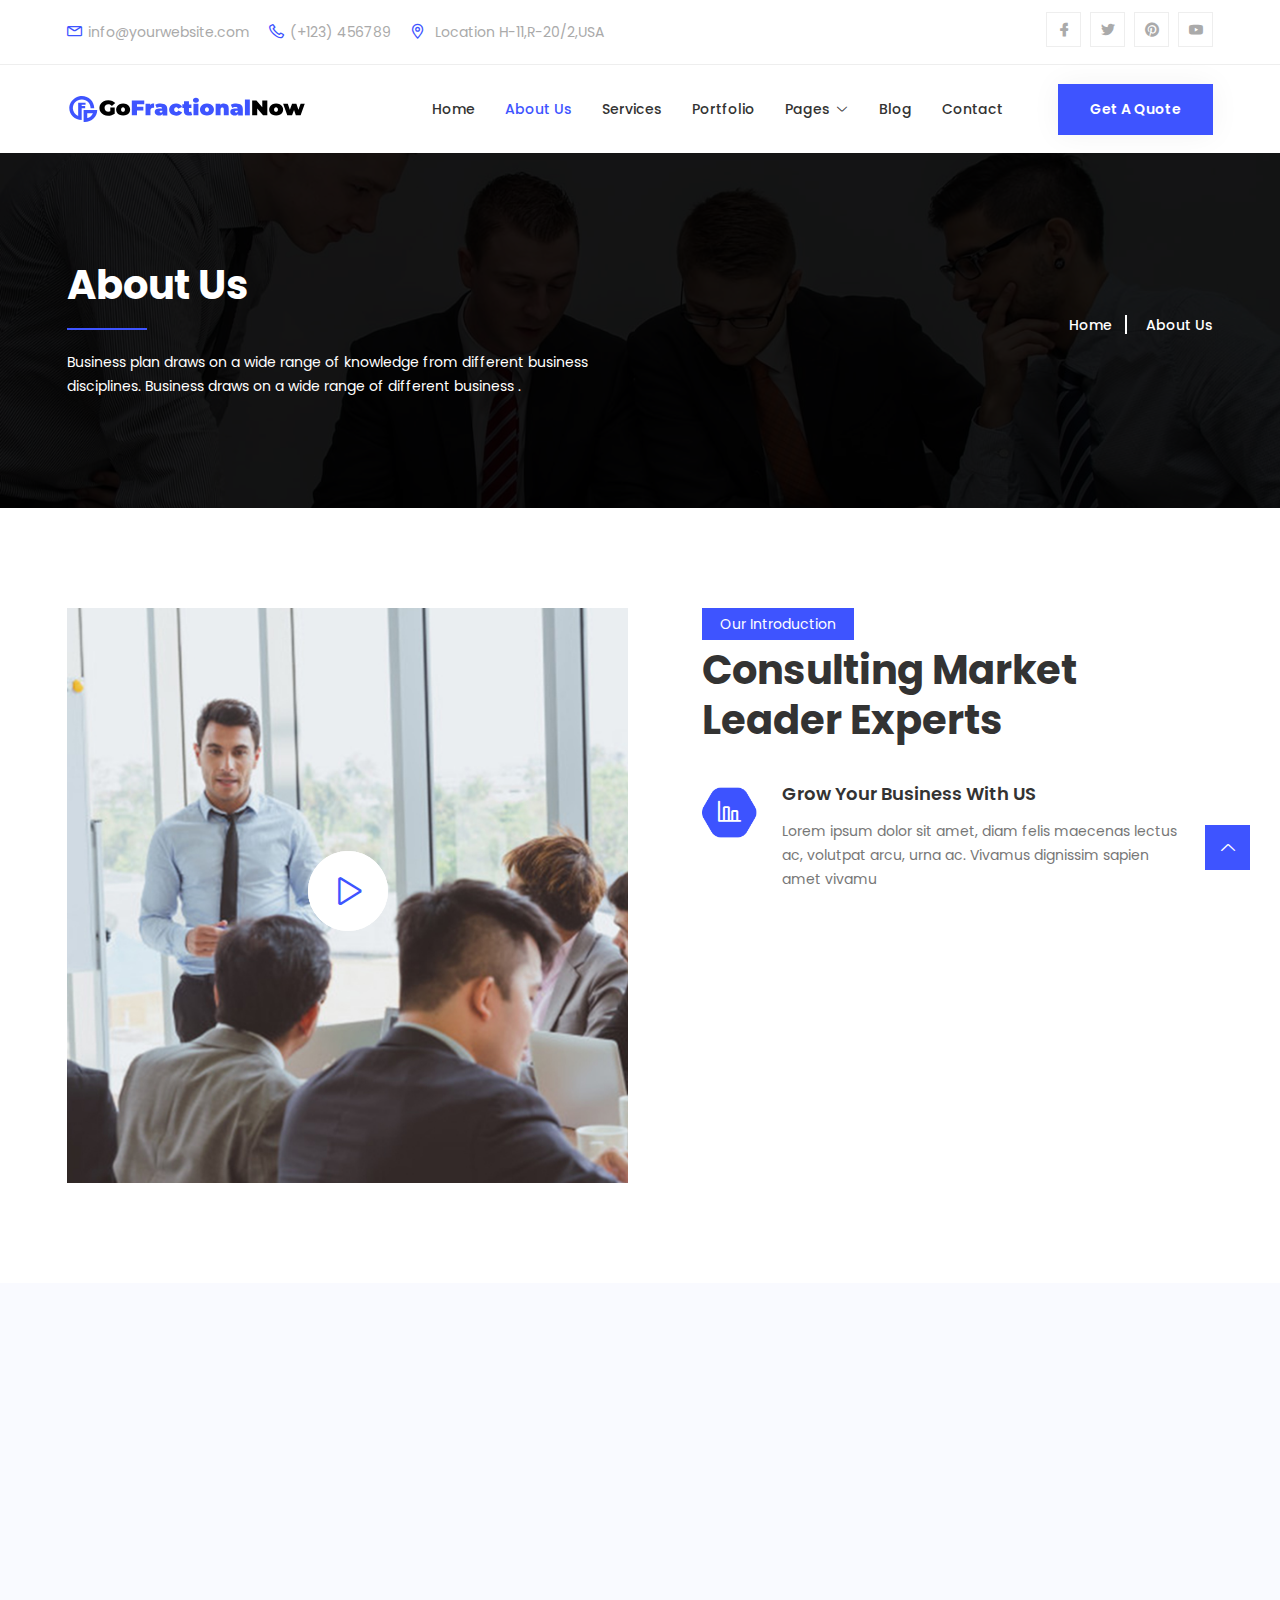
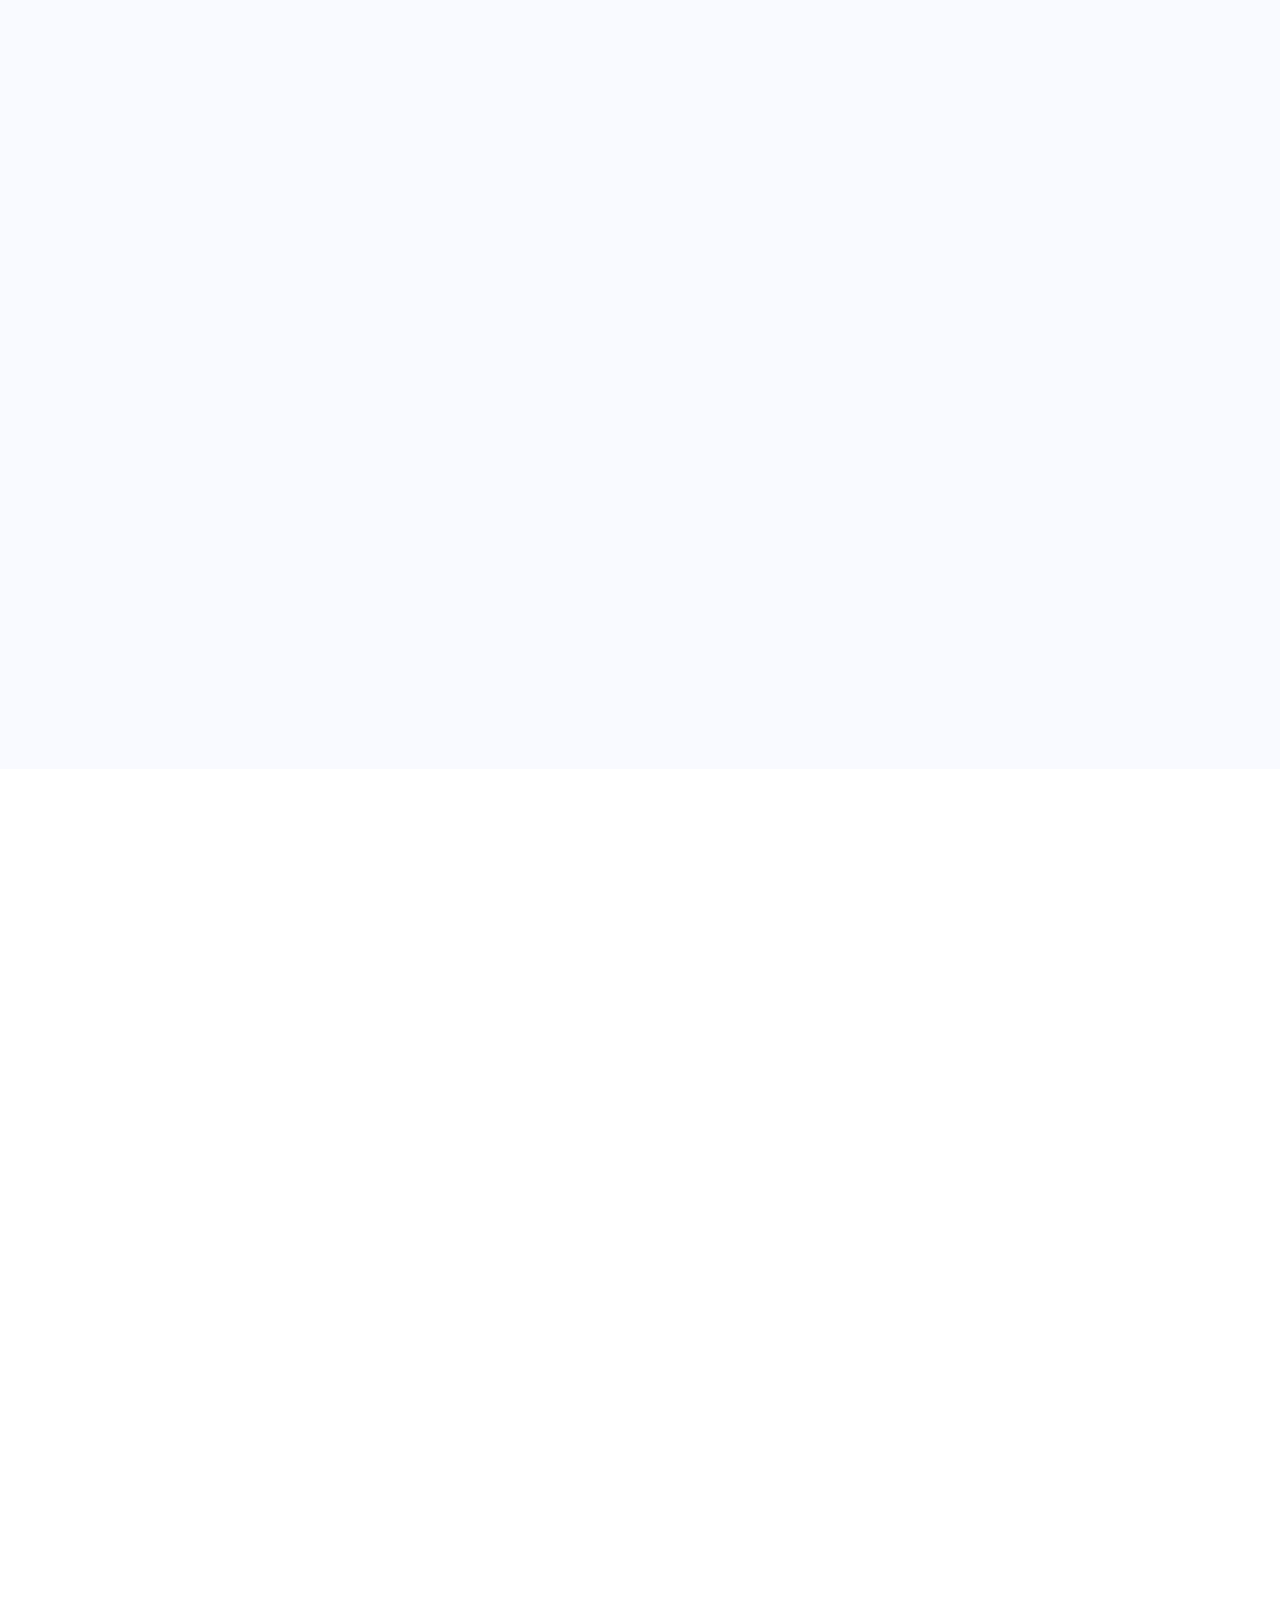
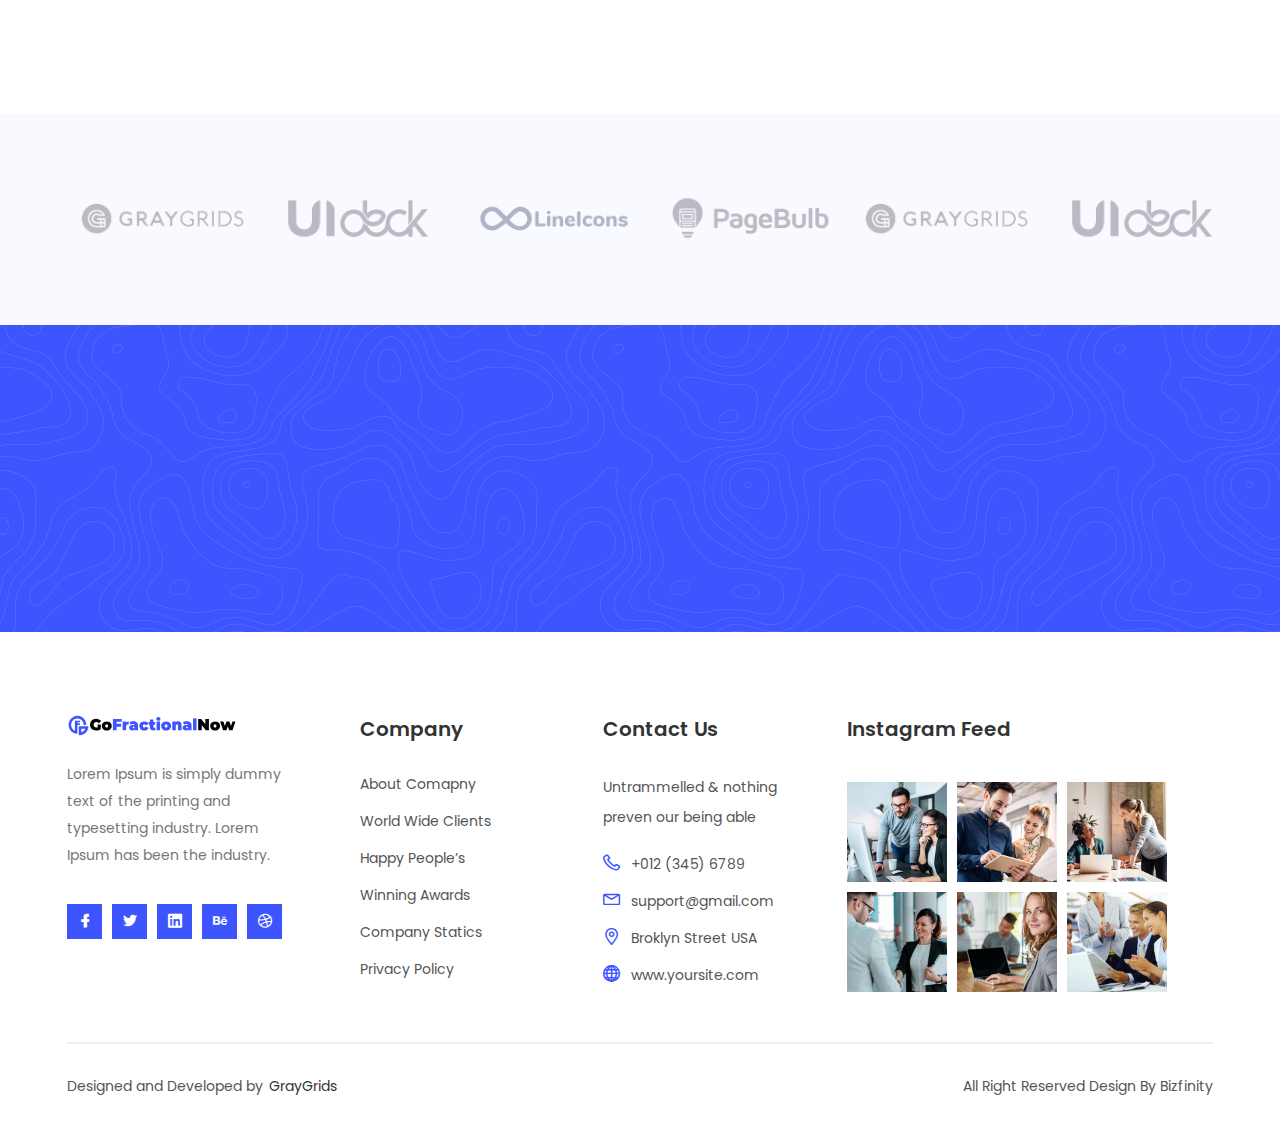
<file: about-us.html>
<!DOCTYPE html>
<html class="no-js" lang="zxx">

<head>
    <meta charset="utf-8" />
    <meta http-equiv="x-ua-compatible" content="ie=edge" />
    <title>About Us - Bizfinity Multipurpose Business & Consulting HTML Template.</title>
    <meta name="description" content="" />
    <meta name="viewport" content="width=device-width, initial-scale=1" />
    <link rel="shortcut icon" type="image/x-icon" href="images/favicon.svg" />
    <!-- Place favicon.ico in the root directory -->

    <!-- Web Font -->
    <link
        href="https://fonts.googleapis.com/css2?family=Poppins:ital,wght@0,100;0,200;0,300;0,400;0,500;0,600;0,700;0,800;0,900;1,100;1,200;1,300;1,400;1,500;1,600;1,700;1,800;1,900&display=swap"
        rel="stylesheet">

    <!-- ========================= CSS here ========================= -->
    <link rel="stylesheet" href="css/bootstrap.min.css" />
    <link rel="stylesheet" href="css/LineIcons.2.0.css" />
    <link rel="stylesheet" href="css/animate.css" />
    <link rel="stylesheet" href="css/tiny-slider.css" />
    <link rel="stylesheet" href="css/glightbox.min.css" />
    <link rel="stylesheet" href="css/main.css" />
    <link rel="stylesheet" href="css/reset.css" />
    <link rel="stylesheet" href="css/responsive.css" />

</head>

<body>
    <!--[if lte IE 9]>
      <p class="browserupgrade">
        You are using an <strong>outdated</strong> browser. Please
        <a href="https://browsehappy.com/">upgrade your browser</a> to improve
        your experience and security.
      </p>
    <![endif]-->

    <!-- Preloader -->
    <div class="preloader">
        <div class="preloader-inner">
            <div class="preloader-icon">
                <span></span>
                <span></span>
            </div>
        </div>
    </div>
    <!-- /End Preloader -->

    <!-- ========================= header start ========================= -->
    <header class="header navbar-area">
        <!-- Toolbar Start -->
        <div class="toolbar-area">
            <div class="container">
                <div class="row">
                    <div class="col-lg-8 col-md-9 col-12">
                        <div class="toolbar-contact">
                            <p><i class="lni lni-envelope"></i><a href="mailto:info@yourwebsite.com">info@yourwebsite.com</a></p>
                            <p><i class="lni lni-phone"></i><a href="tel:+123456789">(+123) 456789</a></p>
                            <p><i class="lni lni-map-marker"></i> Location H-11,R-20/2,USA</p>
                        </div>
                    </div>
                    <div class="col-lg-4 col-md-3 col-12">
                        <div class="toolbar-sl-share">
                            <ul>
                                <li><a href="#"><i class="lni lni-facebook-filled"></i></a></li>
                                <li><a href="#"><i class="lni lni-twitter-original"></i></a></li>
                                <li><a href="#"><i class="lni lni-pinterest"></i></a></li>
                                <li><a href="#"><i class="lni lni-youtube"></i></a></li>
                            </ul>
                        </div>
                    </div>
                </div>
            </div>
        </div>
        <!-- Toolbar End -->
        <div class="container">
            <div class="row align-items-center">
                <div class="col-lg-12">
                <div class="nav-inner">
                    <nav class="navbar navbar-expand-lg">
                        <a class="navbar-brand" href="index.html">
                            <img src="images/logo.svg" alt="Logo">
                        </a>
                        <button class="navbar-toggler" type="button" data-bs-toggle="collapse"
                            data-bs-target="#navbarSupportedContent" aria-controls="navbarSupportedContent"
                            aria-expanded="false" aria-label="Toggle navigation">
                            <span class="toggler-icon"></span>
                            <span class="toggler-icon"></span>
                            <span class="toggler-icon"></span>
                        </button>
                        <div class="collapse navbar-collapse sub-menu-bar" id="navbarSupportedContent">
                            <ul id="nav" class="navbar-nav ms-auto">
                                <li class="nav-item">
                                    <a class="page-scrolls" href="index.html">Home</a>
                                </li>
                                <li class="nav-item">
                                    <a class="page-scroll active" href="about-us.html">About Us</a>
                                </li>
                                <li class="nav-item">
                                    <a class="page-scroll" href="javascript:void(0)">Services</a>
                                </li>
                                <li class="nav-item">
                                    <a class="page-scroll" href="javascript:void(0)">Portfolio</a>
                                </li>
                                <li class="nav-item">
                                    <a class="page-scroll dd-menu collapsed" href="javascript:void(0)"
                                        data-bs-toggle="collapse" data-bs-target="#submenu-1-1"
                                        aria-controls="navbarSupportedContent" aria-expanded="false"
                                        aria-label="Toggle navigation">Pages</a>
                                    <ul class="sub-menu collapse" id="submenu-1-1">
                                        <li class="nav-item active"><a href="about-us.html">About Us</a></li>
                                    </ul>
                                </li>
                                <li class="nav-item">
                                    <a class="page-scroll" href="javascript:void(0)">Blog</a>
                                </li>
                                <li class="nav-item">
                                    <a class="page-scroll" href="javascript:void(0)">Contact</a>
                                </li>
                            </ul>
                        </div> <!-- navbar collapse -->
                        <div class="button">
                            <a href="javascript:void(0)" class="btn white-bg mouse-dir">Get a Quote <span class="dir-part"></span></a>
                        </div>
                    </nav> <!-- navbar -->
                </div>
                </div>
            </div> <!-- row -->
        </div> <!-- container -->

    </header>
    <!-- ========================= header end ========================= -->

    <!-- Start Breadcrumbs -->
    <div class="breadcrumbs" data-stellar-background-ratio="0.5">
        <div class="container">
            <div class="row">
                <div class="col-lg-6 col-md-6 col-12">
                    <div class="breadcrumbs-content left">
                        <h1 class="page-title">About Us</h1>
                        <p>Business plan draws on a wide range of knowledge from different business disciplines. Business draws on a wide range of different business .</p>
                    </div>
                </div>
                <div class="col-lg-6 col-md-6 col-12">
                    <div class="breadcrumbs-content right">
                        <ul class="breadcrumb-nav">
                            <li><a href="index.html">Home</a></li>
                            <li>About Us</li>
                        </ul>
                    </div>
                </div>
            </div>
        </div>
    </div>
    <!-- End Breadcrumbs -->

	<!-- Start Features Area -->
    <section class="Features section">
        <div class="container">
            <div class="row">
                <div class="col-lg-6 col-md-6 col-12">
                    <div class="feature-right wow fadeInUp" data-wow-delay=".3s">
                        <div class="watch-inner">
                            <div class="video-head wow zoomIn" data-wow-delay="0.4s">
                                <a href="https://www.youtube.com/watch?v=BqI0Q7e4kbk" class="glightbox video"><i class="lni lni-play"></i></a>
                            </div>
                        </div>
                    </div>
                </div>
                <div class="col-lg-6 col-md-6 col-12">
                    <div class="feature-content">
                        <div class="title">
                            <span class="wow fadeInRight" data-wow-delay=".3s">Our Introduction</span>
                            <h3 class="wow fadeInRight" data-wow-delay=".5s">Consulting Market <br> Leader Experts</h3>
                        </div>
                        <div class="feature-item wow fadeInUp" data-wow-delay=".5s">
                            <div class="feature-thumb">
                                <i class="lni lni-bar-chart"></i>
                            </div>
                            <div class="banner-content">
                                <h2 class="title">Grow Your Business With US</h2>
                                <p>Lorem ipsum dolor sit amet, diam felis maecenas lectus ac, volutpat arcu, urna ac. Vivamus dignissim sapien amet vivamu</p>
                            </div>
                        </div>
                        <div class="feature-item wow fadeInUp" data-wow-delay=".6s">
                            <div class="feature-thumb">
                                <i class="lni lni-checkmark-circle"></i>
                            </div>
                            <div class="banner-content">
                                <h2 class="title">Fast Loan Approval</h2>
                                <p>Lorem ipsum dolor sit amet, diam felis maecenas lectus ac, volutpat arcu, urna ac. Vivamus dignissim sapien amet vivamu</p>
                            </div>
                        </div>
                        <div class="feature-item wow fadeInUp" data-wow-delay=".7s">
                            <div class="feature-thumb">
                                <i class="lni lni-support"></i>
                            </div>
                            <div class="banner-content">
                                <h2 class="title">Life Time Support</h2>
                                <p>Lorem ipsum dolor sit amet, diam felis maecenas lectus ac, volutpat arcu, urna ac. Vivamus dignissim sapien amet vivamu</p>
                            </div>
                        </div>
                    </div>
                </div>
            </div>
        </div>
    </section>
    <!-- End Features Area -->

	<!-- Start Service Area -->
    <section class="services section">
        <div class="container">
            <div class="row">
                <div class="col-lg-8 offset-lg-2 col-12">
                    <div class="section-title">
                        <span class="wow fadeInDown" data-wow-delay=".2s">What We Offer You</span>
                        <h2 class="wow fadeInUp" data-wow-delay=".4s">Our Services</h2>
                        <p class="wow fadeInUp" data-wow-delay=".6s">There are many variations of passages of Lorem Ipsum available, but the majority have suffered alteration in some form.</p>
                    </div>
                </div>
            </div>
            <div class="row">
                <div class="col-lg-4 col-md-6 col-12">
                    <div class="single-service wow fadeInUp" data-wow-delay=".2s">
                        <div class="serial">
                            <span><i class="lni lni-code"></i></span>
                        </div>
                        <h3><a href="service-single.html">Web Solution</a></h3>
                        <p>Need A Project Completed By An Expert? Let’s Go! Access A Human Resources Consultant To Answer Questions</p>
                    </div>
                </div>
                <div class="col-lg-4 col-md-6 col-12">
                    <div class="single-service wow fadeInUp" data-wow-delay=".3s">
                        <div class="serial">
                            <span><i class="lni lni-vector"></i></span>
                        </div>
                        <h3><a href="service-single.html">Graphics Design</a></h3>
                        <p>Need A Project Completed By An Expert? Let’s Go! Access A Human Resources Consultant To Answer Questions</p>
                    </div>
                </div>
                <div class="col-lg-4 col-md-6 col-12">
                    <div class="single-service wow fadeInUp" data-wow-delay=".4s">
                        <div class="serial">
                            <span><i class="lni lni-ux"></i></span>
                        </div>
                        <h3><a href="service-single.html">Ui/Ux Design</a></h3>
                        <p>Need A Project Completed By An Expert? Let’s Go! Access A Human Resources Consultant To Answer Questions</p>
                    </div>
                </div>
                <div class="col-lg-4 col-md-6 col-12">
                    <div class="single-service wow fadeInUp" data-wow-delay=".5s">
                        <div class="serial">
                            <span><i class="lni lni-keyword-research"></i></span>
                        </div>
                        <h3><a href="service-single.html">Strategy & Research</a></h3>
                        <p>Need A Project Completed By An Expert? Let’s Go! Access A Human Resources Consultant To Answer Questions</p>
                    </div>
                </div>
                <div class="col-lg-4 col-md-6 col-12">
                    <div class="single-service wow fadeInUp" data-wow-delay=".6s">
                        <div class="serial">
                            <span><i class="lni lni-seo"></i></span>
                        </div>
                        <h3><a href="service-single.html">SEO & Marketing</a></h3>
                        <p>Need A Project Completed By An Expert? Let’s Go! Access A Human Resources Consultant To Answer Questions</p>
                    </div>
                </div>
                <div class="col-lg-4 col-md-6 col-12">
                    <div class="single-service wow fadeInUp" data-wow-delay=".7s">
                        <div class="serial">
                            <span><i class="lni lni-bar-chart"></i></span>
                        </div>
                        <h3><a href="service-single.html">Growth Tracking</a></h3>
                        <p>Need A Project Completed By An Expert? Let’s Go! Access A Human Resources Consultant To Answer Questions</p>
                    </div>
                </div>
            </div>
        </div>
    </section>
    <!-- /End Services Area -->
	
	<!-- Pricing Table -->
    <section id="pricing" class="pricing-table section">
        <div class="container">
            <div class="row">
                <div class="col-lg-8 offset-lg-2 col-12">
                    <div class="section-title">
                        <span class="wow fadeInDown" data-wow-delay=".2s">Pricing Table</span>
                        <h2 class="wow fadeInUp" data-wow-delay=".4s">Our Pricing Plan</h2>
                        <p class="wow fadeInUp" data-wow-delay=".6s">There are many variations of passages of Lorem Ipsum available, but the majority have suffered alteration in some form.</p>
                    </div>
                </div>
            </div>
            <div class="row">
                <div class="col-lg-3 col-md-6 col-12">
                    <!-- Single Table -->
                    <div class="single-table wow fadeInUp" data-wow-delay=".3s">
                        <!-- Table Head -->
                        <div class="table-head">
                            <h4 class="title">Basic <span>for small business</span></h4>
                            <div class="price">
                                <p class="amount"><span class="curency">$</span>29<span class="duration">/mo</span></p>
                            </div>
                        </div>
                        <!-- Table List -->
                        <ul class="table-list">
                            <li>3 Users</li>
                            <li>Unlimited Projects</li>
                            <li>Download Prototypes</li>
                        </ul>
                        <div class="button">
                            <a class="btn white-bg mouse-dir" href="#">Get Started <span class="dir-part"></span></a>
                        </div>
                        <!-- Table Bottom -->
                    </div>
                    <!-- End Single Table-->
                </div>
                <div class="col-lg-3 col-md-6 col-12">
                    <!-- Single Table -->
                    <div class="single-table wow fadeInUp" data-wow-delay=".5s">
                        <!-- Table Head -->
                        <div class="table-head">
                            <h4 class="title">Standard <span>for companies</span></h4>
                            <div class="price">
                                <p class="amount"><span class="curency">$</span>59<span class="duration">/mo</span></p>
                            </div>
                        </div>
                        <!-- Table List -->
                        <ul class="table-list">
                            <li>5 Users</li>
                            <li>Unlimited Projects</li>
                            <li>Download Prototypes</li>
                        </ul>
                        <div class="button">
                            <a class="btn white-bg mouse-dir" href="#">Get Started <span class="dir-part"></span></a>
                        </div>
                        <!-- Table Bottom -->
                    </div>
                    <!-- End Single Table-->
                </div>
                <div class="col-lg-3 col-md-6 col-12">
                    <!-- Single Table -->
                    <div class="single-table wow fadeInUp" data-wow-delay=".7s">
                        <p class="popular">Popular</p>
                        <!-- Table Head -->
                        <div class="table-head">
                            <h4 class="title">Professonal <span>for small business</span></h4>
                            <div class="price">
                                <p class="amount"><span class="curency">$</span>79<span class="duration">/mo</span></p>
                            </div>
                        </div>
                        <!-- Table List -->
                        <ul class="table-list">
                            <li>8 Users</li>
                            <li>Unlimited Projects</li>
                            <li>Download Prototypes</li>
                        </ul>
                        <div class="button">
                            <a class="btn white-bg mouse-dir" href="#">Get Started <span class="dir-part"></span></a>
                        </div>
                        <!-- Table Bottom -->
                    </div>
                    <!-- End Single Table-->
                </div>
                <div class="col-lg-3 col-md-6 col-12">
                    <!-- Single Table -->
                    <div class="single-table wow fadeInUp" data-wow-delay=".9s">
                        <!-- Table Head -->
                        <div class="table-head">
                            <h4 class="title">Most Popular <span>for small business</span></h4>
                            <div class="price">
                                <p class="amount"><span class="curency">$</span>99<span class="duration">/mo</span></p>
                            </div>
                        </div>
                        <!-- Table List -->
                        <ul class="table-list">
                            <li>10 Users</li>
                            <li>Unlimited Projects</li>
                            <li>Download Prototypes</li>
                        </ul>
                        <div class="button">
                            <a class="btn white-bg mouse-dir" href="#">Get Started <span class="dir-part"></span></a>
                        </div>
                        <!-- Table Bottom -->
                    </div>
                    <!-- End Single Table-->
                </div>
            </div>
        </div>
    </section>
    <!--/ End Pricing Table -->
	
	<!-- Start Clients Area -->
    <section class="client-logo-section">
        <div class="container">
            <div class="client-logo-wrapper">
                <div class="client-logo-carousel d-flex align-items-center justify-content-between">
                    <div class="client-logo">
                        <img src="images/client1.png" alt="">
                    </div>
                    <div class="client-logo">
                        <img src="images/client2.png" alt="">
                    </div>
                    <div class="client-logo">
                        <img src="images/client3.png" alt="">
                    </div>
                    <div class="client-logo">
                        <img src="images/client4.png" alt="">
                    </div>
                    <div class="client-logo">
                        <img src="images/client5.png" alt="">
                    </div>
                    <div class="client-logo">
                        <img src="images/client2.png" alt="">
                    </div>
                    <div class="client-logo">
                        <img src="images/client3.png" alt="">
                    </div>
                    <div class="client-logo">
                        <img src="images/client4.png" alt="">
                    </div>
                    <div class="client-logo">
                        <img src="images/client5.png" alt="">
                    </div>
                </div>
            </div>
        </div>
    </section>
	<!-- End Clients Area -->

    <!-- Start Newsletter Area -->
    <section class="newsletter section">
        <div class="container">
            <div class="row ">
                <div class="col-lg-6 col-12">
                    <!-- Start Newsletter Form -->
                    <div class="subscribe-text wow fadeInLeft" data-wow-delay=".3s">
                        <h6>Sign up for Newsletter</h6>
                        <p class="">Cu qui soleat partiendo urbanitas. Eum aperiri indoctum eu,<br> homero alterum.</p>
                    </div>
                    <!-- End Newsletter Form -->
                </div>
                <div class="col-lg-6 col-12">
                    <!-- Start Newsletter Form -->
                    <div class="subscribe-form wow fadeInRight" data-wow-delay=".5s">
                        <form action="mail/mail.php" method="get" target="_blank" class="newsletter-inner">
                            <input name="EMAIL" placeholder="Your email address" class="common-input" onfocus="this.placeholder = ''" onblur="this.placeholder = 'Your email address'" required="" type="email">
                            <div class="button">
                                <button class="btn mouse-dir white-bg">Subscribe Now! <span class="dir-part"></span></button>
                            </div>
                        </form>
                    </div>
                    <!-- End Newsletter Form -->
                </div>
            </div>
        </div>
    </section>
    <!-- /End Newsletter Area -->

    <!-- Start Footer Area -->
    <footer class="footer">
        <!-- Start Middle Top -->
        <div class="footer-middle">
            <div class="container">
                <div class="row">
                    <div class="col-lg-3 col-md-5 col-12">
                        <!-- Single Widget -->
                        <div class="f-about single-footer">
                            <div class="logo">
                                <a href="index.html"><img src="images/logo.svg" alt="#"></a>
                            </div>
                            <p>Lorem Ipsum is simply dummy text of the printing and typesetting industry. Lorem Ipsum has been the industry.</p>
                            <div class="footer-social">
                                <ul>
                                    <li><a href="#"><i class="lni lni-facebook-filled"></i></a></li>
                                    <li><a href="#"><i class="lni lni-twitter-original"></i></a></li>
                                    <li><a href="#"><i class="lni lni-linkedin-original"></i></a></li>
                                    <li><a href="#"><i class="lni lni-behance-original"></i></a></li>
                                    <li><a href="#"><i class="lni lni-dribbble"></i></a></li>
                                </ul>
                            </div>
                        </div>
                        <!-- End Single Widget -->
                    </div>
                    <div class="col-lg-5 col-md-7 col-12">
                        <div class="row">
                            <div class="col-lg-6 col-md-6 col-6">
                                <!-- Single Widget -->
                                <div class="single-footer f-link">
                                    <h3>Company</h3>
                                    <ul>
                                        <li><a href="#">About Comapny</a></li>
                                        <li><a href="#">World Wide Clients</a></li>
                                        <li><a href="#">Happy People’s</a></li>
                                        <li><a href="#">Winning Awards</a></li>
                                        <li><a href="#">Company Statics</a></li>
                                        <li><a href="#">Privacy Policy</a></li>
                                    </ul>
                                </div>
                                <!-- End Single Widget -->
                            </div>
                            <div class="col-lg-6 col-md-6 col-6">
                                <!-- Single Widget -->
                                <div class="single-footer f-contact f-link">
                                    <h3>Contact Us</h3>
                                    <p>Untrammelled & nothing preven our being able</p>
                                    <ul class="footer-contact">
                                        <li><i class="lni lni-phone"></i> <a href="#">+012 (345) 6789</a></li>
                                        <li><i class="lni lni-envelope"></i> <a href="mailto:support@gmail.com">support@gmail.com</a></li>
                                        <li><i class="lni lni-map-marker"></i> Broklyn Street USA</li>
                                        <li><i class="lni lni-world"></i> <a href="#">www.yoursite.com</a></li>
                                    </ul>
                                </div>
                                <!-- End Single Widget -->
                            </div>
                        </div>
                    </div>
                    <div class="col-lg-4 col-md-6 col-12">
                        <!-- Single Widget -->
                        <div class="single-footer gallery">
                            <h3>Instagram Feed</h3>
                            <ul class="list">
                                <li><a href="#"><img src="images/gallery1.jpg" alt="#"><i class="lni lni-instagram"></i></a></li>
                                <li><a href="#"><img src="images/gallery2.jpg" alt="#"><i class="lni lni-instagram"></i></a></li>
                                <li><a href="#"><img src="images/gallery3.jpg" alt="#"><i class="lni lni-instagram"></i></a></li>
                                <li><a href="#"><img src="images/gallery4.jpg" alt="#"><i class="lni lni-instagram"></i></a></li>
                                <li><a href="#"><img src="images/gallery5.jpg" alt="#"><i class="lni lni-instagram"></i></a></li>
                                <li><a href="#"><img src="images/gallery6.jpg" alt="#"><i class="lni lni-instagram"></i></a></li>
                            </ul>
                        </div>
                        <!-- End Single Widget -->
                    </div>
                </div>
            </div>
        </div>
        <!--/ End Footer Middle -->
        <!-- Start Footer Bottom -->
        <div class="footer-bottom">
            <div class="container">
                <div class="inner">
                    <div class="row">
                        <div class="col-lg-6 col-md-6 col-12">
                            <div class="left">
                                <p>Designed and Developed by<a href="https://graygrids.com/" rel="nofollow" target="_blank">GrayGrids</a></p>
                            </div>
                        </div>
                        <div class="col-lg-6 col-md-6 col-12">
                            <div class="right">
                                <p>All Right Reserved Design By Bizfinity</p>
                            </div>
                        </div>
                    </div>
                </div>
            </div>
        </div>
        <!-- End Footer Middle -->
    </footer>
    <!--/ End Footer Area -->

    <!-- ========================= scroll-top ========================= -->
    <a href="#" class="scroll-top btn-hover">
      <i class="lni lni-chevron-up"></i>
    </a>

    <!-- ========================= JS here ========================= -->
    <script src="js/bootstrap.min.js"></script>
    <script src="js/count-up.min.js"></script>
    <script src="js/wow.min.js"></script>
    <script src="js/tiny-slider.js"></script>
    <script src="js/glightbox.min.js"></script>
    <script src="js/imagesloaded.min.js"></script>
    <script src="js/isotope.min.js"></script>
    <script src="js/main.js"></script>
	<script type="text/javascript">
            //========= glightbox
            GLightbox({
                'href': 'https://www.youtube.com/watch?v=BqI0Q7e4kbk&t=1s',
                'type': 'video',
                'source': 'youtube', //vimeo, youtube or local
                'width': 900,
                'autoplayVideos': true,
            });
			
			//====== Clients Logo Slider
			tns({
				container: '.client-logo-carousel',
				slideBy: 'page',
				autoplay: true,
				autoplayButtonOutput: false,
				mouseDrag: true,
				gutter: 15,
				nav: false,
				controls: false,
				responsive: {
					0: {
						items: 1,
					},
					540: {
						items: 2,
					},
					768: {
						items: 3,
					},
					992: {
						items: 4,
					},
					1170: {
						items: 6,
					}
				}
			});
    </script>
  </body>
</html>
</file>
<file: css/tiny-slider.css>
.tns-outer{padding:0!important}.tns-outer [hidden]{display:none!important}.tns-outer [aria-controls],.tns-outer [data-action]{cursor:pointer}.tns-slider{-webkit-transition:all 0s;-moz-transition:all 0s;transition:all 0s}.tns-slider>.tns-item{-webkit-box-sizing:border-box;-moz-box-sizing:border-box;box-sizing:border-box}.tns-horizontal.tns-subpixel{white-space:nowrap}.tns-horizontal.tns-subpixel>.tns-item{display:inline-block;vertical-align:top;white-space:normal}.tns-horizontal.tns-no-subpixel:after{content:'';display:table;clear:both}.tns-horizontal.tns-no-subpixel>.tns-item{float:left}.tns-horizontal.tns-carousel.tns-no-subpixel>.tns-item{margin-right:-100%}.tns-no-calc{position:relative;left:0}.tns-gallery{position:relative;left:0;min-height:1px}.tns-gallery>.tns-item{position:absolute;left:-100%;-webkit-transition:transform 0s,opacity 0s;-moz-transition:transform 0s,opacity 0s;transition:transform 0s,opacity 0s}.tns-gallery>.tns-slide-active{position:relative;left:auto!important}.tns-gallery>.tns-moving{-webkit-transition:all .25s;-moz-transition:all .25s;transition:all .25s}.tns-autowidth{display:inline-block}.tns-lazy-img{-webkit-transition:opacity .6s;-moz-transition:opacity .6s;transition:opacity .6s;opacity:.6}.tns-lazy-img.tns-complete{opacity:1}.tns-ah{-webkit-transition:height 0s;-moz-transition:height 0s;transition:height 0s}.tns-ovh{overflow:hidden}.tns-visually-hidden{position:absolute;left:-10000em}.tns-transparent{opacity:0;visibility:hidden}.tns-fadeIn{opacity:1;filter:alpha(opacity=100);z-index:0}.tns-normal,.tns-fadeOut{opacity:0;filter:alpha(opacity=0);z-index:-1}.tns-vpfix{white-space:nowrap}.tns-vpfix>div,.tns-vpfix>li{display:inline-block}.tns-t-subp2{margin:0 auto;width:310px;position:relative;height:10px;overflow:hidden}.tns-t-ct{width:2333.3333333%;width:-webkit-calc(100% * 70/3);width:-moz-calc(100% * 70/3);width:calc(100% * 70/3);position:absolute;right:0}.tns-t-ct:after{content:'';display:table;clear:both}.tns-t-ct>div{width:1.4285714%;width:-webkit-calc(100%/70);width:-moz-calc(100%/70);width:calc(100%/70);height:10px;float:left}
</file>
<file: css/main.css>
/* Template Name: Bizfinity
Author: GrayGrids
*/ 

/*===========================
    Upload css 
===========================*/
.files input {
  outline: 2px dashed #92b0b3;
  outline-offset: -10px;
  -webkit-transition: outline-offset .15s ease-in-out, background-color .15s linear;
  transition: outline-offset .15s ease-in-out, background-color .15s linear;
  padding: 90px 0px 85px 15%;
  text-align: center !important;
  margin: 0;
  width: 100% !important;
}
.files input:focus{     outline: 2px dashed #92b0b3;  outline-offset: -10px;
  -webkit-transition: outline-offset .15s ease-in-out, background-color .15s linear;
  transition: outline-offset .15s ease-in-out, background-color .15s linear; border:1px solid #92b0b3;
}
.files{ position:relative}
.files:after {  pointer-events: none;
  position: absolute;
  top: 60px;
  left: 0;
  width: 50px;
  right: 0;
  height: 56px;
  content: "";
  background-image: url(https://image.flaticon.com/icons/png/128/109/109612.png);
  display: block;
  margin: 0 auto;
  background-size: 100%;
  background-repeat: no-repeat;
}
.color input{ background-color:#f1f1f1;}
.files:before {
  position: absolute;
  bottom: 10px;
  left: 0;  pointer-events: none;
  width: 100%;
  right: 0;
  height: 57px;
  content: " or drag it here. ";
  display: block;
  margin: 0 auto;
  color: #2ea591;
  font-weight: 600;
  text-transform: capitalize;
  text-align: center;
}

/*===========================
    TABLE css 
===========================*/

.responsive-table {
  li {
    border-radius: 3px;
    padding: 15px 30px;
    display: flex;
    justify-content: space-between;
    margin-bottom: 10px;
    line-height: 1.3em;
  }
  .table-header {
    background-color: #3e54ff;
    font-size: 14px;
    letter-spacing: 0.03em;
    text-transform: capitalize;
    background: #3e54ff;
    color: #fff;
  }
  .table-row {
    background-color: #ffffff;
    box-shadow: 0px 0px 9px 0px rgba(0,0,0,0.1);
  }
  .col-1 {
    flex-basis: 40%;
  }
  .col-2 {
    flex-basis: 25%;
  }
  .col-3 {
    flex-basis: 25%;
  }
  .col-4 {
    flex-basis: 10%;
  }
  
  @media all and (max-width: 767px) {
    .table-header {
      display: none;
    }
    .table-row{
      
    }
    li {
      display: block;
    }
    .col {
      
      flex-basis: 100%;
      
    }
    .col {
      display: flex;
      padding: 10px 0;
      &:before {
        color: #6C7A89;
        padding-right: 10px;
        content: attr(data-label);
        flex-basis: 50%;
        text-align: right;
      }
    }
  }
}

/*===========================
    01.COMMON css 
===========================*/
@import url("https://fonts.googleapis.com/css2?family=Hind+Siliguri:wght@300;400;500;600;700&family=Sen:wght@400;700;800&display=swap");

html {
  scroll-behavior: smooth;
}

body {
  font-family: "Sen", sans-serif;
  font-weight: normal;
  font-style: normal;
  color: #5E678C;
  overflow-x: hidden;
}

* {
  margin: 0;
  padding: 0;
  box-sizing: border-box;
}

a:focus,
input:focus,
textarea:focus,
button:focus,
.btn:focus,
.btn.focus,
.btn:not(:disabled):not(.disabled).active,
.btn:not(:disabled):not(.disabled):active {
  text-decoration: none;
  outline: none;
  box-shadow: none;
}

a:hover {
  color: #3E54FF;
}

a {
  transition: all 0.3s ease-out 0s;
}

a,
a:focus,
a:hover {
  text-decoration: none;
}

i,
span,
a {
  display: inline-block;
}

audio,
canvas,
iframe,
img,
svg,
video {
  vertical-align: middle;
}

h1,
h2,
h3,
h4,
h5,
h6 {
  font-weight: 700;
  margin: 0px;
  color: #333;
}

h1 a,
h2 a,
h3 a,
h4 a,
h5 a,
h6 a {
  color: inherit;
}

h1 {
  font-size: 40px;
}

@media (max-width: 767px) {
  h1 {
    font-size: 34px;
  }
}

@media only screen and (min-width: 480px) and (max-width: 767px) {
  h1 {
    font-size: 36px;
  }
}

h2 {
  font-size: 36px;
}

h3 {
  font-size: 25px;
}

h4 {
  font-size: 20px;
}

h5 {
  font-size: 18px;
}

h6 {
  font-size: 16px;
}

ul,
ol {
  margin: 0px;
  padding: 0px;
  list-style-type: none;
}

p {
  font-size: 18px;
  font-weight: 400;
  line-height: 27px;
  margin: 0px;
}

.img-bg {
  background-position: center center;
  background-size: cover;
  background-repeat: no-repeat;
  width: 100%;
  height: 100%;
}

.error {
  color: orangered;
}

.success {
  color: green;
}

.scroll-top {
  width: 45px;
  height: 45px;
  background: #3E54FF;
  display: flex;
  justify-content: center;
  align-items: center;
  font-size: 14px;
  color: #fff !important;
  border-radius: 0;
  position: fixed;
  bottom: 30px;
  right: 30px;
  z-index: 9;
  cursor: pointer;
  transition: all 0.3s ease-out 0s;
  text-align: center;
  line-height: 45px;
}

.scroll-top:hover {
  color: #fff;
  background: #333;
}

@keyframes animation1 {
  0% {
    transform: translateY(30px);
  }

  50% {
    transform: translateY(-30px);
  }

  100% {
    transform: translateY(30px);
  }
}

/* Preloader */
.preloader {
  position: fixed;
  top: 0;
  left: 0;
  z-index: 999999999;
  width: 100%;
  height: 100%;
  background-color: #fff;
  overflow: hidden;
}

.preloader-inner {
  position: absolute;
  top: 50%;
  left: 50%;
  -webkit-transform: translate(-50%, -50%);
  -moz-transform: translate(-50%, -50%);
  transform: translate(-50%, -50%);
}

.preloader-icon {
  width: 100px;
  height: 100px;
  display: inline-block;
  padding: 0px;
}

.preloader-icon span {
  position: absolute;
  display: inline-block;
  width: 100px;
  height: 100px;
  border-radius: 100%;
  background: #3E54FF;
  -webkit-animation: preloader-fx 1.6s linear infinite;
  animation: preloader-fx 1.6s linear infinite;
}

.preloader-icon span:last-child {
  animation-delay: -0.8s;
  -webkit-animation-delay: -0.8s;
}

@keyframes preloader-fx {
  0% {
    transform: scale(0, 0);
    opacity: 0.5;
  }

  100% {
    transform: scale(1, 1);
    opacity: 0;
  }
}

@-webkit-keyframes preloader-fx {
  0% {
    -webkit-transform: scale(0, 0);
    opacity: 0.5;
  }

  100% {
    -webkit-transform: scale(1, 1);
    opacity: 0;
  }
}

.mt-5 {
  margin-top: 5px;
}

.mt-10 {
  margin-top: 10px;
}

.mt-15 {
  margin-top: 15px;
}

.mt-20 {
  margin-top: 20px;
}

.mt-25 {
  margin-top: 25px;
}

.mt-30 {
  margin-top: 30px;
}

.mt-35 {
  margin-top: 35px;
}

.mt-40 {
  margin-top: 40px;
}

.mt-45 {
  margin-top: 45px;
}

.mt-50 {
  margin-top: 50px;
}

.mt-55 {
  margin-top: 55px;
}

.mt-60 {
  margin-top: 60px;
}

.mt-65 {
  margin-top: 65px;
}

.mt-70 {
  margin-top: 70px;
}

.mt-75 {
  margin-top: 75px;
}

.mt-80 {
  margin-top: 80px;
}

.mt-85 {
  margin-top: 85px;
}

.mt-90 {
  margin-top: 90px;
}

.mt-95 {
  margin-top: 95px;
}

.mt-100 {
  margin-top: 100px;
}

.mt-105 {
  margin-top: 105px;
}

.mt-110 {
  margin-top: 110px;
}

.mt-115 {
  margin-top: 115px;
}

.mt-120 {
  margin-top: 120px;
}

.mt-125 {
  margin-top: 125px;
}

.mt-130 {
  margin-top: 130px;
}

.mt-135 {
  margin-top: 135px;
}

.mt-140 {
  margin-top: 140px;
}

.mt-145 {
  margin-top: 145px;
}

.mt-150 {
  margin-top: 150px;
}

.mt-155 {
  margin-top: 155px;
}

.mt-160 {
  margin-top: 160px;
}

.mt-165 {
  margin-top: 165px;
}

.mt-170 {
  margin-top: 170px;
}

.mt-175 {
  margin-top: 175px;
}

.mt-180 {
  margin-top: 180px;
}

.mt-185 {
  margin-top: 185px;
}

.mt-190 {
  margin-top: 190px;
}

.mt-195 {
  margin-top: 195px;
}

.mt-200 {
  margin-top: 200px;
}

.mt-205 {
  margin-top: 205px;
}

.mt-210 {
  margin-top: 210px;
}

.mt-215 {
  margin-top: 215px;
}

.mt-220 {
  margin-top: 220px;
}

.mt-225 {
  margin-top: 225px;
}

.mb-5 {
  margin-bottom: 5px;
}

.mb-10 {
  margin-bottom: 10px;
}

.mb-15 {
  margin-bottom: 15px;
}

.mb-20 {
  margin-bottom: 20px;
}

.mb-25 {
  margin-bottom: 25px;
}

.mb-30 {
  margin-bottom: 30px;
}

.mb-35 {
  margin-bottom: 35px;
}

.mb-40 {
  margin-bottom: 40px;
}

.mb-45 {
  margin-bottom: 45px;
}

.mb-50 {
  margin-bottom: 50px;
}

.mb-55 {
  margin-bottom: 55px;
}

.mb-60 {
  margin-bottom: 60px;
}

.mb-65 {
  margin-bottom: 65px;
}

.mb-70 {
  margin-bottom: 70px;
}

.mb-75 {
  margin-bottom: 75px;
}

.mb-80 {
  margin-bottom: 80px;
}

.mb-85 {
  margin-bottom: 85px;
}

.mb-90 {
  margin-bottom: 90px;
}

.mb-95 {
  margin-bottom: 95px;
}

.mb-100 {
  margin-bottom: 100px;
}

.mb-105 {
  margin-bottom: 105px;
}

.mb-110 {
  margin-bottom: 110px;
}

.mb-115 {
  margin-bottom: 115px;
}

.mb-120 {
  margin-bottom: 120px;
}

.mb-125 {
  margin-bottom: 125px;
}

.mb-130 {
  margin-bottom: 130px;
}

.mb-135 {
  margin-bottom: 135px;
}

.mb-140 {
  margin-bottom: 140px;
}

.mb-145 {
  margin-bottom: 145px;
}

.mb-150 {
  margin-bottom: 150px;
}

.mb-155 {
  margin-bottom: 155px;
}

.mb-160 {
  margin-bottom: 160px;
}

.mb-165 {
  margin-bottom: 165px;
}

.mb-170 {
  margin-bottom: 170px;
}

.mb-175 {
  margin-bottom: 175px;
}

.mb-180 {
  margin-bottom: 180px;
}

.mb-185 {
  margin-bottom: 185px;
}

.mb-190 {
  margin-bottom: 190px;
}

.mb-195 {
  margin-bottom: 195px;
}

.mb-200 {
  margin-bottom: 200px;
}

.mb-205 {
  margin-bottom: 205px;
}

.mb-210 {
  margin-bottom: 210px;
}

.mb-215 {
  margin-bottom: 215px;
}

.mb-220 {
  margin-bottom: 220px;
}

.mb-225 {
  margin-bottom: 225px;
}

.pt-5 {
  padding-top: 5px;
}

.pt-10 {
  padding-top: 10px;
}

.pt-15 {
  padding-top: 15px;
}

.pt-20 {
  padding-top: 20px;
}

.pt-25 {
  padding-top: 25px;
}

.pt-30 {
  padding-top: 30px;
}

.pt-35 {
  padding-top: 35px;
}

.pt-40 {
  padding-top: 40px;
}

.pt-45 {
  padding-top: 45px;
}

.pt-50 {
  padding-top: 50px;
}

.pt-55 {
  padding-top: 55px;
}

.pt-60 {
  padding-top: 60px;
}

.pt-65 {
  padding-top: 65px;
}

.pt-70 {
  padding-top: 70px;
}

.pt-75 {
  padding-top: 75px;
}

.pt-80 {
  padding-top: 80px;
}

.pt-85 {
  padding-top: 85px;
}

.pt-90 {
  padding-top: 90px;
}

.pt-95 {
  padding-top: 95px;
}

.pt-100 {
  padding-top: 100px;
}

.pt-105 {
  padding-top: 105px;
}

.pt-110 {
  padding-top: 110px;
}

.pt-115 {
  padding-top: 115px;
}

.pt-120 {
  padding-top: 120px;
}

.pt-125 {
  padding-top: 125px;
}

.pt-130 {
  padding-top: 130px;
}

.pt-135 {
  padding-top: 135px;
}

.pt-140 {
  padding-top: 140px;
}

.pt-145 {
  padding-top: 145px;
}

.pt-150 {
  padding-top: 150px;
}

.pt-155 {
  padding-top: 155px;
}

.pt-160 {
  padding-top: 160px;
}

.pt-165 {
  padding-top: 165px;
}

.pt-170 {
  padding-top: 170px;
}

.pt-175 {
  padding-top: 175px;
}

.pt-180 {
  padding-top: 180px;
}

.pt-185 {
  padding-top: 185px;
}

.pt-190 {
  padding-top: 190px;
}

.pt-195 {
  padding-top: 195px;
}

.pt-200 {
  padding-top: 200px;
}

.pt-205 {
  padding-top: 205px;
}

.pt-210 {
  padding-top: 210px;
}

.pt-215 {
  padding-top: 215px;
}

.pt-220 {
  padding-top: 220px;
}

.pt-225 {
  padding-top: 225px;
}

.pb-5 {
  padding-bottom: 5px;
}

.pb-10 {
  padding-bottom: 10px;
}

.pb-15 {
  padding-bottom: 15px;
}

.pb-20 {
  padding-bottom: 20px;
}

.pb-25 {
  padding-bottom: 25px;
}

.pb-30 {
  padding-bottom: 30px;
}

.pb-35 {
  padding-bottom: 35px;
}

.pb-40 {
  padding-bottom: 40px;
}

.pb-45 {
  padding-bottom: 45px;
}

.pb-50 {
  padding-bottom: 50px;
}

.pb-55 {
  padding-bottom: 55px;
}

.pb-60 {
  padding-bottom: 60px;
}

.pb-65 {
  padding-bottom: 65px;
}

.pb-70 {
  padding-bottom: 70px;
}

.pb-75 {
  padding-bottom: 75px;
}

.pb-80 {
  padding-bottom: 80px;
}

.pb-85 {
  padding-bottom: 85px;
}

.pb-90 {
  padding-bottom: 90px;
}

.pb-95 {
  padding-bottom: 95px;
}

.pb-100 {
  padding-bottom: 100px;
}

.pb-105 {
  padding-bottom: 105px;
}

.pb-110 {
  padding-bottom: 110px;
}

.pb-115 {
  padding-bottom: 115px;
}

.pb-120 {
  padding-bottom: 120px;
}

.pb-125 {
  padding-bottom: 125px;
}

.pb-130 {
  padding-bottom: 130px;
}

.pb-135 {
  padding-bottom: 135px;
}

.pb-140 {
  padding-bottom: 140px;
}

.pb-145 {
  padding-bottom: 145px;
}

.pb-150 {
  padding-bottom: 150px;
}

.pb-155 {
  padding-bottom: 155px;
}

.pb-160 {
  padding-bottom: 160px;
}

.pb-165 {
  padding-bottom: 165px;
}

.pb-170 {
  padding-bottom: 170px;
}

.pb-175 {
  padding-bottom: 175px;
}

.pb-180 {
  padding-bottom: 180px;
}

.pb-185 {
  padding-bottom: 185px;
}

.pb-190 {
  padding-bottom: 190px;
}

.pb-195 {
  padding-bottom: 195px;
}

.pb-200 {
  padding-bottom: 200px;
}

.pb-205 {
  padding-bottom: 205px;
}

.pb-210 {
  padding-bottom: 210px;
}

.pb-215 {
  padding-bottom: 215px;
}

.pb-220 {
  padding-bottom: 220px;
}

.pb-225 {
  padding-bottom: 225px;
}

/*======================================
	01. Start Header CSS
========================================*/
/* Topbar */
.header .toolbar-area {
  padding: 12px 0;
  border-bottom: 1px solid #eee;
  background: #fff;
}

.header .toolbar-area .toolbar-contact {
  margin-top: 8px;
}

.header .toolbar-area .toolbar-contact p {
  display: inline-block;
  margin-right: 8px !important;
  margin-top: 2px;
  margin: 0;
  text-align: center;
  line-height: 0;
  font-size: 14px;
  color: #aaa;
}

.header .toolbar-area .toolbar-contact p:last-child {
  margin-right: 0px !important;
}

.header .toolbar-area .toolbar-contact p a {
  font-size: 14px;
  font-weight: 400;
  color: #aaa;
  margin-right: 7px;
}

.header .toolbar-area .toolbar-contact p i {
  display: inline-block;
  margin-right: 6px;
  color: #3E54FF;
  font-size: 15px;
}

.header .toolbar-area .toolbar-contact p a:hover {
  color: #4d6de6;
}

.header .toolbar-area .toolbar-contact ul li p {
  margin: 0;
  float: right;
  font-size: 13px;
  margin-top: 8px;
  font-weight: 500;
  line-height: 18px;
  color: #777;
}

.header .toolbar-area .toolbar-contact ul li:last-child {}

.header .toolbar-area .toolbar-sl-share ul {
  float: right;
}

.header .toolbar-area .toolbar-sl-share ul li {
  margin: 0;
  text-align: center;
  display: inline-block;
  height: 40px;
  margin-right: 5px;
}

.header .toolbar-area .toolbar-sl-share ul li:last-child {
  margin-right: 0;
}

.header .toolbar-area .toolbar-sl-share ul li a {
  color: #aaa;
  height: 35px;
  width: 35px;
  text-align: center;
  display: block;
  border: 1px solid #eee;
  line-height: 35px;
  text-align: center;
}

.header .toolbar-area .toolbar-sl-share ul li a i {
  font-size: inherit;
}

.header .toolbar-area .toolbar-sl-share ul li a:hover {
  color: #4d6de6;
}

.header .button .btn {
  padding: 13px 30px;
}

.header .button {
  margin-left: 40px;
}

/*===== NAVBAR =====*/
.navbar-area {
  position: relative;
  top: 0;
  left: 0;
  width: 100%;
  z-index: 99;
  transition: all 0.3s ease-out 0s;
  padding: 0;
}

.navbar-area.header-3 {
  background: #fff;
}

.navbar-area.sticky {
  position: fixed;
  z-index: 99;
  background: #3E54FF;
  box-shadow: 0px 20px 50px 0px rgba(0, 0, 0, 0.05);
  transition: all 0.3s ease-out 0s;
  background: #fff;
  padding: 0px 0;
}

.navbar-area.sticky .toolbar-area {
  display: none;
}

.header {
  background-color: #fff;
}

.navbar {
  padding: 0;
  position: relative;
  transition: all 0.3s ease-out 0s;
}

.navbar-brand {
  padding: 0;
}

.navbar-brand img {
  width: 240px;
}

.navbar-toggler {
  padding: 0px;
}

.navbar-toggler:focus {
  text-decoration: none;
  outline: none;
  box-shadow: none;
}

.navbar-toggler .toggler-icon {
  width: 30px;
  height: 2px;
  background-color: #222;
  display: block;
  margin: 5px 0;
  position: relative;
  transition: all 0.3s ease-out 0s;
}

.navbar-toggler.active .toggler-icon:nth-of-type(1) {
  transform: rotate(45deg);
  top: 7px;
}

.navbar-toggler.active .toggler-icon:nth-of-type(2) {
  opacity: 0;
}

.navbar-toggler.active .toggler-icon:nth-of-type(3) {
  transform: rotate(135deg);
  top: -7px;
}

@media only screen and (min-width: 768px) and (max-width: 991px) {
  .navbar-collapse {
    position: absolute;
    top: 165% !important;
    left: 0;
    width: 100%;
    background-color: #fff;
    z-index: 9;
    box-shadow: 0px 15px 20px 0px rgba(0, 0, 0, 0.1);
    padding: 10px 20px;
    max-height: 350px;
    overflow-y: scroll;
  }
}

@media (max-width: 767px) {
  .navbar-collapse {
    position: absolute;
    top: 165% !important;
    left: 0;
    width: 100%;
    background-color: #fff;
    z-index: 9;
    box-shadow: 0px 15px 20px 0px rgba(0, 0, 0, 0.1);
    padding: 10px 20px;
    max-height: 350px;
    overflow-y: scroll;
  }
}

.navbar-nav .nav-item {
  position: relative;
  z-index: 1;
}

.navbar-nav .nav-item:hover a {
  color: #3E54FF;
}

.navbar-nav .nav-item a {
  font-size: 16px;
  color: #051441;
  transition: all 0.3s ease-out 0s;
  position: relative;
  padding: 32px 15px;
  display: inline-flex;
  align-items: center;
  font-size: 14px;
  font-weight: 500;
  color: #333;
  transition: all 0.3s ease-out 0s;
  position: relative;
  text-transform: capitalize;
}

@media only screen and (min-width: 992px) and (max-width: 1199px) {
  .navbar-nav .nav-item a {
    padding: 32px 12px;
  }
}

@media only screen and (min-width: 768px) and (max-width: 991px),
(max-width: 767px) {
  .navbar-nav .nav-item a {
    color: #051441;
    display: flex;
    justify-content: space-between;
    padding: 10px 0;
  }

  .nav-inner {
    padding: 25px 0;
  }
}

.navbar-nav .nav-item a.active {
  color: #3E54FF;
}

.navbar-nav .nav-item a.dd-menu {
  padding-right: 34px;
}

@media only screen and (min-width: 992px) and (max-width: 1199px) {
  .navbar-nav .nav-item a.dd-menu {
    padding-right: 30px;
  }
}

.navbar-nav .nav-item a.dd-menu::after {
  content: "\ea58";
  font: normal normal normal 1em/1 "LineIcons";
  position: absolute;
  right: 17px;
  font-size: 10px;
  top: 50%;
  margin-left: 5px;
  margin-top: 0px;
  transition: all 0.3s ease-out 0s;
  height: 10px;
  margin-top: -5px;
}

@media only screen and (min-width: 992px) and (max-width: 1199px) {
  .navbar-nav .nav-item a.dd-menu::after {
    right: 13px;
  }
}

@media only screen and (min-width: 768px) and (max-width: 991px),
(max-width: 767px) {
  .navbar-nav .nav-item a.dd-menu::after {
    top: 16px;
    right: 0;
    transform: rotate(180deg);
  }
}

@media only screen and (min-width: 768px) and (max-width: 991px),
(max-width: 767px) {
  .navbar-nav .nav-item a.collapsed::after {
    transform: rotate(0deg);
  }
}

.navbar-nav .nav-item:hover>.sub-menu {
  top: 100%;
  opacity: 1;
  visibility: visible;
}

.navbar-nav .nav-item:hover>.sub-menu .sub-menu {
  left: 100%;
  top: 0;
}

.navbar-nav .nav-item .sub-menu {
  min-width: 220px;
  background-color: #fff;
  box-shadow: 0px 5px 20px 0px rgba(0, 0, 0, 0.1);
  position: absolute;
  top: 100% !important;
  left: -8px;
  opacity: 0;
  visibility: hidden;
  transition: all 0.3s ease-out 0s;
  padding: 10px;
}

.navbar-nav .nav-item .sub-menu.left-menu {
  left: -100%;
}

.navbar-nav .nav-item .sub-menu.collapse:not(.show) {
  display: block;
}

@media only screen and (min-width: 768px) and (max-width: 991px),
(max-width: 767px) {
  .navbar-nav .nav-item .sub-menu.collapse:not(.show) {
    display: none;
  }
}

@media only screen and (min-width: 768px) and (max-width: 991px),
(max-width: 767px) {
  .navbar-nav .nav-item .sub-menu {
    position: static;
    width: 100%;
    opacity: 1;
    visibility: visible;
    box-shadow: none;
    padding: 0;
	margin:0;
  }

  .navbar-nav .nav-item .sub-menu::after {
    display: none;
  }
}

.navbar-nav .nav-item .sub-menu>li {
  display: block;
  margin-left: 0;
}

.navbar-nav .nav-item .sub-menu>li:last-child {
  border: none;
}

.navbar-nav .nav-item .sub-menu>li.active>a,
.navbar-nav .nav-item .sub-menu>li:hover>a {
  color: #3E54FF;
}

.navbar-nav .nav-item .sub-menu>li>a {
  font-weight: 400;
  display: block;
  padding: 10px 15px;
  font-size: 14px;
  color: #222;
  border-top: 1px solid rgba(0, 0, 0, 0.03);
  font-weight: 400;
}

.navbar-nav .nav-item .sub-menu>li:first-child a {
  border: none;
}

.navbar-nav .nav-item .sub-menu>li>a:hover {
  background: rgba(0, 0, 0, 0.05);
  color: #3E54FF;
}

/*======================================
   End Header CSS
========================================*/

/*======================================
   02. Hero Area CSS
========================================*/
.hero-slider {
  position: relative;
  background: #3e54ff08;
}

.hero-slider .single-slider {
  height: 600px;
  background-size: cover;
  background-position: center;
  position: relative;
}

.hero-slider .single-slider::before {
  position: absolute;
  content: "";
  right: 0;
  width: 50%;
  background-image: url(../images/hero-bg.jpg);
  background-size: cover;
  background-position: center;
  background-repeat: no-repeat;
  border-radius: 0;
  height: 100%;
  top: 0;
  z-index: -1;
  border-radius: 0;
}

.hero-slider .hero-text {
  float: none;
  margin-top: 150px;
}

.hero-slider .hero-text .small-title {
  color: #fff;
  background: #3E54FF;
  font-size: 15px;
  padding: 5px 18px;
  display: inline-block;
  margin-bottom: 15px;
}

.hero-slider .hero-text h1 {
  color: #333;
  font-size: 40px;
  font-weight: 700;
  line-height: 50px;
  margin-bottom: 25px;
}

.hero-slider .hero-text h1 span {
  font-weight: 300;
}

.hero-slider .hero-text p {
  color: #666;
  font-size: 14px;
}

.hero-slider .hero-text .button {
  margin-top: 35px;
}

.hero-slider .hero-text .button .btn {
  color: #333;
  background: transparent;
  border: none;
  -webkit-transition: all 0.4s ease;
  -moz-transition: all 0.4s ease;
  transition: all 0.4s ease;
  border: 1px solid transparent;
  border: 2px solid #333;
}

.hero-slider .hero-text .button .btn {
  margin-right: 10px;
}

.hero-slider .hero-text .button .btn .dir-part {
  background-color: #3E54FF;
}

.hero-slider .hero-text .button .btn:hover {
  border-color: #3E54FF;
  color: #fff;
}

.hero-slider .hero-text .button .btn:last-child {
  margin-right: 0px;
}

.hero-slider .hero-image {
  margin-top: 175px;
}


/* Slider Dots*/
.hero-slider .home-slider {
  position: relative;
}

.hero-slider .tns-nav {
  background: #3E54FF;
  display: inline-block;
  padding: 8px 20px 8px 20px;
  border-radius: 3px;
  position: absolute;
  left: -30px;
  top: 260px;
  transform: rotate(90deg);
  border-radius: 12px 12px 0px 0;
  z-index: 9;
}

.hero-slider .tns-nav button {
  width: 10px;
  height: 10px;
  border-radius: 0;
  -webkit-transition: all 0.3s ease;
  -moz-transition: all 0.3s ease;
  transition: all 0.3s ease;
  margin: 0;
  background: #fff;
  display: inline-block;
  border: none;
  margin-right: 9px;
  border-radius: 30px;
}

.hero-slider .tns-nav button:last-child {
  margin: 0;
}

.hero-slider .tns-nav button.tns-nav-active {
  width: 20px;
}

/*=========================
   End Hero Area CSS
===========================*/


/*=============================
	03. Start Features CSS
===============================*/
.Features {
  background: #fff;
}

.Features .feature-content {
  padding-left: 50px;
  padding-bottom: 30px;
}

.Features .feature-content .title {
  margin-bottom: 30px;
}

.Features .feature-content .title span {
  text-transform: capitalize;
  font-size: 14px;
  display: inline-block;
  background: #3e54ff;
  color: #fff;
  padding: 4px 18px;
  margin-bottom: 5px;
}

.Features .feature-content .title h3 {
  font-size: 40px;
  line-height: 50px;
  font-weight: 700;
}

.Features .feature-item {
  margin-bottom: 15px;
  position: relative;
  padding-left: 80px;
  padding-right: 30px;
}

.Features .feature-item:last-child {
  margin-bottom: 0;
}

.Features .feature-item .feature-thumb {
  height: 55px;
  width: 55px;
  background: url(../images/feature-icon-bg.png) no-repeat center center;
  background-size: contain;
  font-size: 23px;
  line-height: 55px;
  text-align: center;
  color: #ffffff;
  display: inline-block;
  position: absolute;
  left: 0;
  top: 10px;
}

.Features .feature-item .banner-content {
  /*! padding-left: 34px; */
  display: inline-block;
}

.Features .feature-item .banner-content .title {
  font-weight: 700;
  text-transform: capitalize;
  margin-bottom: 0px;
  font-size: 18px;
  font-weight: 600;
  line-height: 38px;
}

.Features .feature-item .banner-content p {
  color: #777;
  font-weight: 400;
  font-size: 14px;
  display: block;
  margin-top: 6px;
}

.feature-right {
  position: relative;
  background-image: url('../images/feature-image.jpg');
  background-size: cover;
  background-repeat: no-repeat;
  height: 100%;
  width: 100%;
}

.feature-right .watch-inner {
  display: inline-block;
  text-align: center;
  display: block;
  position: absolute;
  left: 50%;
  margin-left: -40px;
  top: 50%;
  margin-top: -80px;
}

.feature-right .video-head {
  display: inline-block;
  border-radius: 100%;
  -webkit-transition: all 0.4s ease;
  -moz-transition: all 0.4s ease;
  transition: all 0.4s ease;
  margin-top: 35px;
}

.feature-right .video-head .video {
  height: 100px;
  width: 100px;
  line-height: 100px;
  text-align: center;
  background: #fff;
  color: #333;
  border-radius: 100%;
  display: inline-block;
  font-size: 28px;
  padding-left: 5px;
}

.feature-right .video-head .video:hover {
  background: #3E54FF;
  color: #fff;
}

.feature-right .video-head .video {
  height: 80px;
  width: 80px;
  background: #fff;
  color: #3E54FF;
  text-align: center;
  line-height: 84px;
  border-radius: 50%;
  position: relative;
  z-index: 5;
}

.feature-right .video-head .video:before {
  position: absolute;
  content: '';
  height: 100%;
  width: 100%;
  border-radius: 50%;
  border: 1px solid #fff;
  top: 0;
  left: 0;
  z-index: -1;
  -webkit-animation: play-btn-1 1.8s linear infinite;
  -moz-animation: play-btn-1 1.8s linear infinite;
  -o-animation: play-btn-1 1.8s linear infinite;
  animation: play-btn-1 1.8s linear infinite;
}

.feature-right .video-head .video:after {
  position: absolute;
  content: '';
  height: 100%;
  width: 100%;
  border-radius: 50%;
  border: 1px solid #fff;
  top: 0;
  left: 0;
  z-index: -1;
  -webkit-animation: play-btn-2 1.5s linear infinite;
  -moz-animation: play-btn-2 1.5s linear infinite;
  -o-animation: play-btn-2 1.5s linear infinite;
  animation: play-btn-2 1.5s linear infinite;
}

/*********/
.feature-test-video {
  position: relative;
  background-image: url('../images/Template-01.png');
  background-size: cover;
  background-repeat: no-repeat;
  height: 100%;
  width: 100%;
}

.feature-test-video .watch-inner {
  display: inline-block;
  text-align: center;
  display: block;
  position: absolute;
  left: 50%;
  margin-left: -40px;
  top: 50%;
  margin-top: -80px;
}

.feature-test-video .video-head {
  display: inline-block;
  border-radius: 100%;
  -webkit-transition: all 0.4s ease;
  -moz-transition: all 0.4s ease;
  transition: all 0.4s ease;
  margin-top: 35px;
}

.feature-test-video .video-head .video {
  height: 100px;
  width: 100px;
  line-height: 100px;
  text-align: center;
  background: #fff;
  color: #333;
  border-radius: 100%;
  display: inline-block;
  font-size: 28px;
  padding-left: 5px;
}

.feature-test-video .video-head .video:hover {
  background: #3E54FF;
  color: #fff;
}

.feature-test-video .video-head .video {
  height: 80px;
  width: 80px;
  background: #fff;
  color: #3E54FF;
  text-align: center;
  line-height: 84px;
  border-radius: 50%;
  position: relative;
  z-index: 5;
}

.feature-test-video .video-head .video:before {
  position: absolute;
  content: '';
  height: 100%;
  width: 100%;
  border-radius: 50%;
  border: 1px solid #fff;
  top: 0;
  left: 0;
  z-index: -1;
  -webkit-animation: play-btn-1 1.8s linear infinite;
  -moz-animation: play-btn-1 1.8s linear infinite;
  -o-animation: play-btn-1 1.8s linear infinite;
  animation: play-btn-1 1.8s linear infinite;
}

.feature-test-video .video-head .video:after {
  position: absolute;
  content: '';
  height: 100%;
  width: 100%;
  border-radius: 50%;
  border: 1px solid #fff;
  top: 0;
  left: 0;
  z-index: -1;
  -webkit-animation: play-btn-2 1.5s linear infinite;
  -moz-animation: play-btn-2 1.5s linear infinite;
  -o-animation: play-btn-2 1.5s linear infinite;
  animation: play-btn-2 1.5s linear infinite;
}

/*=============================
	End Features CSS
===============================*/


/*=============================
	04. Start Services CSS
===============================*/
.services {
  background: #F9FAFF;
  padding-bottom: 85px;
}

.services .section-title {
  margin-bottom: 65px;
}

.services .single-service {
  text-align: left;
  position: relative;
  padding: 130px 40px 45px 40px;
  box-shadow: 0px 5px 35px #0000000d;
  border-radius: 0;
  background: #fff;
  z-index: 5;
  overflow: hidden;
  -webkit-transition: all 0.4s ease;
  -moz-transition: all 0.4s ease;
  transition: all 0.4s ease;
  margin: 15px 0;
}

.services .single-service .serial span {
  font-size: 30px;
  position: absolute;
  left: 40px;
  top: 40px;
  height: 65px;
  width: 65px;
  line-height: 65px;
  text-align: center;
  background: #74b9ff;
  color: #3E54FF;
  -webkit-transition: all 0.4s ease;
  -moz-transition: all 0.4s ease;
  transition: all 0.4s ease;
  background: #3E54FF0f;
  border-radius: 70% 30% 30% 70% / 60% 40% 60% 40%;
}

.services .single-service:hover {
  background: #3E54FF;
}

.services .single-service:hover .serial span {
  border-color: transparent;
  background: #fff;
  color: #3E54FF;
  border-radius: 50%;
}

.services .single-service h3 a {
  color: #333;
  font-weight: 600;
  font-size: 22px;
  -webkit-transition: all 0.4s ease;
  -moz-transition: all 0.4s ease;
  transition: all 0.4s ease;
}

.services .single-service:hover h3 a {
  color: #fff;
}

.services .single-service p {
  margin-top: 20px;
  line-height: 24px;
  font-size: 14px;
  -webkit-transition: all 0.4s ease;
  -moz-transition: all 0.4s ease;
  transition: all 0.4s ease;
}

.services .single-service:hover p {
  color: #fff;
}


.services .single-service {
  position: relative;
  z-index: 2;
  overflow: hidden;
  margin-top: 15px;
  margin-bottom: 15px;
}

.services .single-service img {
  height: 100%;
  width: 100%;
  z-index: 2;
}

.services .single-service .content {
  z-index: 2;
  width: 100%;
  -webkit-transition: all 0.4s ease;
  -moz-transition: all 0.4s ease;
  transition: all 0.4s ease;
  margin-top: 30px;
}

.services .single-service .content h4 {
  display: block;
  margin-bottom: 25px;
  padding-bottom: 15px;
  color: #181E4E;
  position: relative;
}

.services .single-service .content h4:before {
  position: absolute;
  content: "";
  left: 0;
  bottom: 0;
  height: 3px;
  width: 80px;
  background: #3E54FF;
  z-index: 1;
  -webkit-transition: all 0.3s ease;
  -moz-transition: all 0.3s ease;
  transition: all 0.3s ease;
}

.services .single-service:hover .content h4:before {
  width: 110px;
}

.services .single-service .content h4:after {
  position: absolute;
  content: "";
  left: 0;
  bottom: 0;
  height: 3px;
  width: 100%;
  background: #e6eefb;
  z-index: -1;
}

.services .single-service .content h4 a {
  color: #fff;
  font-weight: 600;
  font-size: 23px;
  color: #181E4E;
}

.services .single-service .content p {
  color: #666;
  transition: all 0.4s ease;
}

.services .single-service .content .button {
  margin-top: 30px;
}

.services .single-service .content .button .btn {
  border: 2px solid #3E54FF;
  color: #3E54FF;
  background: transparent;
}

.services .single-service .content .button .btn:hover {
  border-color: transparent;
  color: #fff;
  background: #3E54FF;
}

/*=============================
  End Service CSS
===============================*/
.fancybox-bg {
  background: #ffffff !important;}

/*=============================
	09. Start Pricing Table CSS
===============================*/
.pricing-table {
  background: #fff;
  position: relative;
}
#hidden-content .single-table:hover {
  transform: scale(1.05);
  transition: transform 0.3s ease-in-out;
  cursor: pointer;
}

.pricing-table .single-table {
  background: #fff;
  text-align: center;
  position: relative;
  -webkit-transition: all 0.4s ease;
  -moz-transition: all 0.4s ease;
  transition: all 0.4s ease;
  padding: 60px 20px;
  box-shadow: 0 10px 30px rgba(111, 111, 111, 0.1);
  overflow: hidden;
}

.pricing-table .single-table .popular {
  color: #fff;
  background: #3E54FF;
  display: inline-block;
  padding: 5px 70px;
  position: absolute;
  right: -60px;
  top: 14px;
  font-size: 13px;
  transform: rotate(45deg);
}

/* Table Head */
.stretch { 
  -webkit-align-items: stretch; 
  align-items: stretch; 
} 

.single-table b{
  background-color: #3E54FF;
  padding: 5px;
  color: #fff;
}

.pricing-table .single-table .table-head {}

.pricing-table .single-table .title {
  font-size: 23px;
  font-weight: 600;
  line-height: 26px;
}

.pricing-table .single-table .title span {
  display: block;
  margin-top: 0;
  font-size: 13px;
  font-weight: 400;
  color: #888;
  text-transform: capitalize;
}

.pricing-table .single-table .price {
  height: 120px;
  width: 120px;
  display: inline-block;
  border: 1px dashed #74b9ff;
  border-radius: 50%;
  margin: 20px 0;
}

.pricing-table .single-table .amount {
  position: relative;
  color: #333;
  font-size: 35px;
  display: inline-block;
  margin: 45px 0;
  font-weight: 600;
}

.pricing-table .single-table .curency {
  color: #555;
  font-size: 17px;
  font-weight: 400;
  position: absolute;
  left: -14px;
  top: -7px;
}

.pricing-table .single-table .duration {
  color: #888;
  font-size: 11px;
  font-weight: 400;
  position: absolute;
  right: -25px;
  bottom: -6px;
}

.table-list li .hosting {
  color: #3E54FF;
  font-size: 16px;
  font-weight: 400;
  font-weight: bold;
}

/* Table List */
.pricing-table .table-list li {
  color: #444;
    margin-bottom: 15px;
    font-size: 14px;
    line-height: initial;
}

.pricing-table .table-list li:last-child {
  margin-bottom: 0;
}

/* Table Bottom */
.pricing-table .button {
  margin-top: 30px;
}

/*=============================
	End Pricing Table CSS
===============================*/


/*======================================
   12. Start Clients CSS
========================================*/

.client-logo-section {
  background: #F9FAFF;
  padding: 50px 0;
}

.client-logo-section .client-logo-wrapper .client-logo-carousel .client-logo {
  padding: 10px;
  text-align: center;
  margin: auto
}

.client-logo-section .client-logo-wrapper .client-logo-carousel .client-logo img {
  max-width: 220px;
  width: 100%;
  opacity: .3;
  -webkit-transition: all .3s ease-out 0s;
  transition: all .3s ease-out 0s
}

.client-logo-section .client-logo-wrapper .client-logo-carousel .client-logo img:hover {
  opacity: 1
}

/*======================================
   End Clients CSS
========================================*/

/*======================================
	16. Start Newsletter CSS
========================================*/
.newsletter {
  background-image: url('../images/pattern.png');
  background-color: #3E54FF;
}

.newsletter .subscribe-text h6 {
  font-size: 26px;
  margin-bottom: 20px;
  color: #fff;
  font-weight: 700;
  line-height: normal;
}

.newsletter .subscribe-text p {
  font-size: 14px;
  color: #fff;
}

.newsletter .subscribe-form {
  position: relative;
}

.newsletter .common-input {
  height: 60px;
  width: 350px;
  border: none;
  box-shadow: none;
  text-shadow: none;
  border-radius: 0;
  padding: 0px 30px;
  font-weight: 500;
  font-size: 14px;
  background: transparent;
  border: 2px solid #eee;
  color: #fff !important;
}

.newsletter .subscribe-form input {
  opacity: 1;
  color: #fff !important;
}

.newsletter .subscribe-form input::-webkit-input-placeholder {
  opacity: 1;
  color: #fff !important;
}

.newsletter .subscribe-form input::-moz-placeholder {
  opacity: 1;
  color: #fff !important;
}

.newsletter .button {
  display: inline-block;
}

.newsletter .button button {
  height: 60px;
  background: #fff;
  color: #333;
  position: relative;
  top: -1px;
  margin-left: 10px;
}

.newsletter .button button .dir-part {
  background-color: #3E54FF;
}

.newsletter .button button:hover {
  border-color: #fff !important;
  color: #fff;
}

/*======================================
	End Newsletter CSS
========================================*/


/*======================================
	17. Start Footer CSS
========================================*/
.footer {
  background-color: #fff;
  z-index: 2;
  position: relative;
}

.footer .footer-top {
  padding-top: 80px;
  padding-bottom: 50px;
}

.footer .logo {
  margin-bottom: 25px;
}

.footer .logo img {
  width: 170px;
}

.footer .f-about {
  padding-right: 30px;
}

.footer .f-about p {
  color: #777;
  font-size: 14px;
  display: block;
  line-height: 27px;
}

.footer .f-about .footer-social {
  margin-top: 35px;
}

.footer .f-about .footer-social ul {}

.footer .f-about .footer-social ul li {
  display: inline-block;
  margin-right: 6px;
}

.footer .f-about .footer-social ul li:last-child {
  margin: 0;
}

.footer .f-about .footer-social ul li a {
  font-size: 14px;
  color: #333;
  height: 35px;
  width: 35px;
  text-align: center;
  display: block;
  border: 1px solid #eee;
  line-height: 35px;
  background: #3e54ff;
  border: none;
  color: #fff;
}

.footer .f-about .footer-social ul li a:hover {
  background: #333;
  color: #fff;
}

.footer .newsletter-form {
  padding: 41px;
  border: 1px solid #eee;
}

.footer .newsletter-form form {}

.footer .newsletter-form input {
  width: 400px;
  border-bottom: 3px solid #eee;
  color: #333;
  height: 60px;
  display: inline-block;
  border: none;
  border: 2px solid #eee;
  border-radius: 0;
  font-weight: 500;
  font-size: 14px;
  display: block;
  width: 100%;
  padding: 0px 20px;
}

.footer .newsletter-form .button {
  display: inline-block;
  width: 100%;
}

.footer .newsletter-form .button .btn {
  height: 60px;
  width: 100%;
  display: block;
  margin-top: 14px;
}

.footer .footer-middle {
  padding-bottom: 50px;
  padding-top: 50px;
}

.footer .single-footer {
  margin-top: 30px;
}

.footer .single-footer h3 {
  color: #333;
  font-size: 20px;
  font-weight: 600;
  position: relative;
  text-transform: capitalize;
  margin-bottom: 25px;
}

/* Footer Link */
.footer .f-link ul li {
  margin-bottom: 13px;
  position: relative;
}

.footer .f-link ul li:last-child {
  margin: 0;
}

.footer .f-link ul li:hover:before {
  background: #333;
}

.footer.index2 .f-link ul li:hover:before {
  background: #333;
}

.footer .f-link ul li:last-child {
  margin-bottom: 0px;
}

.footer .f-link ul li a {
  display: inline-block;
  color: #555;
  font-size: 14px;
  font-weight: 400;
  position: relative;
}

.footer .f-link ul li a:hover {
  color: #3E54FF;
  padding-left: 5px;
}

/* Footer Contact */
.footer .f-contact {}

.footer .f-contact p {
  color: #555;
  margin-bottom: 20px;
  line-height: 30px;
}

.footer .f-contact ul {}

.footer .f-contact ul li {
  display: inline-block;
  color: #555;
  font-size: 14px;
  font-weight: 400;
}

.footer .f-contact ul li a {
  display: inline-block;
  color: #555;
  font-size: 14px;
  font-weight: 500;
  font-weight: 400;
}

.footer .f-contact ul li a:hover {
  padding: 0;
}

.footer .f-contact ul li a i {}

.footer .f-contact ul li i {
  display: inline-block;
  margin-right: 7px;
  font-size: 17px;
  color: #3E54FF;

}

.footer .custom-flex {
  margin-right: -15px;
}

.footer .custom-flex li {
  width: calc(33.33% - 15px);
  margin-bottom: 15px;
  margin-right: 15px;
}

.footer .gallery ul {
  margin-left: -10px;
  overflow: hidden;
}

.footer .gallery ul li {
  float: left;
  margin: 10px 0 0 10px;
  padding: 0;
}

.footer .gallery ul li a {
  position: relative;
}

.footer .gallery ul li a:before {
  position: absolute;
  content: "";
  left: 0;
  top: 0;
  height: 100%;
  width: 100%;
  background: #3E54FF;
  opacity: 0;
  visibility: hidden;
  -webkit-transition: all 0.4s ease;
  -moz-transition: all 0.4s ease;
  transition: all 0.4s ease;
}

.footer .gallery ul li a:hover:before {
  opacity: 0.8;
  visibility: visible;
}

.footer .gallery ul li a i {
  height: 30px;
  width: 30px;
  line-height: 30px;
  font-size: 18px;
  color: #fff;
  display: block;
  border-radius: 50%;
  position: absolute;
  left: 50%;
  top: 50%;
  margin-left: -15px;
  margin-top: -15px;
  text-align: center;
  opacity: 0;
  visibility: hidden;
  -webkit-transition: all 0.4s ease;
  -moz-transition: all 0.4s ease;
  transition: all 0.4s ease;
  -webkit-transform: scale(0);
  -moz-transform: scale(0);
  transform: scale(0);
}

.footer .gallery ul li a:hover i {
  -webkit-transform: scale(1);
  -moz-transform: scale(1);
  transform: scale(1);
  opacity: 1;
  visibility: visible;
}

.footer .gallery ul li img {
  width: 100px;
  height: 100px;
}

.footer .footer-bottom {}

.footer .footer-bottom .inner {
  padding: 30px 0;
  border-top: 2px solid #eee;
}

.footer .footer-bottom p {
  color: #555;
}

.footer .footer-bottom p a {
  font-weight: 400;
  display: inline-block;
  margin-left: 6px;
  color: #333;
}

.footer .footer-bottom p a:hover {
  color: #3E54FF;
}

.footer .footer-bottom .left {}

.footer .footer-bottom .right {
  text-align: right;
}

/*======================================
	End Footer	CSS
========================================*/


.free-version-banner {
  position: relative;
  background: #3e54ff;
  background-image: url('../images/pattern.png');
}

.free-version-banner .section-title {
  margin: 0;
  padding: 0;
  text-align: left;
}

.free-version-banner .section-title span {
  margin-bottom: 15px;
  background-color: #fff;
  color: #3e54ff !important;
}

.free-version-banner .section-title h2 {
  padding-bottom: 20px;
  margin-bottom: 25px;
  font-weight: 700;
  line-height: 50px;
  font-size: 35px;
}

.free-version-banner .section-title h2::before {
  left: 0 !important;
  margin-left: 0 !important;
  line-height: 55px !important;
}

.free-version-banner .button {
  z-index: 5;
  float: right;
}

.free-version-banner .button .btn {
  background-color: #fff;
  color: #3e54ff;
  width: 200px;
}

.free-version-banner .button .btn:hover {
  color: #fff;
  background-color: #3E54FF;
  border: 2px solid #fff;
}

.free-version-banner .button .btn .dir-part {
  background-color: #333;
}
/* Agrega tus estilos de zoomout aquí */
#banner {
  transition: transform 0.5s ease-out;
}
#banner.zoomed-out {
  transform: scale(0.8); /* Ajusta el valor según sea necesario */
}
</file>
<file: css/responsive.css>
/* Custom Responsive */
@media only screen and (min-width: 0px) and (max-width: 991px) {
	.header .button {
		display: none;
	}


}

/* Tablet Screen */
@media only screen and (min-width: 768px) and (max-width: 991px) {
	.section {
		padding: 60px 0px;
	}

	.section-title {
		margin-bottom: 50px;
		padding: 0px 90px;
	}

	.section-title h2 {
		font-size: 30px;
		margin-top: 5px;
	}

	.section-title h4 {
		font-size: 18px;
	}

	.title-bg {
		font-size: 38px;
	}

	.section-title p {
		font-size: 13px;
	}

	.breadcrumbs {
		padding: 50px 0;
	}

	.breadcrumbs .breadcrumbs-content .page-title {
		font-size: 30px;
		margin-bottom: 5px;
		color: #fff;
	}

	.button .btn {
		padding: 12px 25px;
		font-size: 14px;
		font-weight: 500;
	}

	#scrollUp {
		bottom: 55px;
	}


	.right-button .btn {
		font-size: 13px;
	}

	.breadcrumbs .bread-list {
		margin-top: 8px;
	}

	.hero-slider .single-slider {
		height: auto !important;
		padding-bottom: 60px;
	}

	.hero-slider {
		height: auto !important;
	}

	.hero-slider .single-slider:before {
		display: none;
	}

	.hero-slider {
		position: relative;
	}

	.hero-slider .home-slider {
		position: relative;
	}

	.hero-slider .tns-nav {
		border-radius: 3px;
		top: 20px;
		height: 40px;
		line-height: 40px;
		transform: none;
		left: 10px;
		z-index: 5;
		padding: 0 20px 42px 20px;
	}

	.hero-slider .hero-text {
		float: none;
		margin-top: 100px;
	}

	.hero-slider .hero-text h1 {
		font-size: 30px;
		line-height: 38px;
	}

	.hero-slider .hero-image {
		margin-top: 110px;
	}

	.hero-slider .hero-text .button {
		margin-top: 25px;
	}

	.Features .feature-content {
		padding-left: 12px;
		padding-bottom: 30px;
	}

	.Features .feature-content .title h3 {
		font-size: 28px;
		line-height: 34px;
	}

	.Features .feature-item .banner-content .title {
		line-height: 27px;
	}

	.Features .feature-item .feature-thumb {
		top: 4px;
	}

	.services .section-title {
		margin-bottom: 40px;
	}

	.call-action .section-title {
		margin-top: 90px;
		padding-right: 20px;
	}

	.call-action .section-title h2 {
		font-size: 36px;
		line-height: 42px;
	}

	.call-action .right-form {
		background: #fff;
		padding: 40px 40px;
		box-shadow: 0px 0px 35px #0000000d;
		border-top: 10px solid #3e54ff;
		padding-bottom: 50px;
	}

	.call-action .section-heading h4 {
		font-size: 22px;
		font-weight: 700;
	}

	.portfolio-area {
		padding: 60px 0;
	}

	.portfolio-section {
		padding-bottom: 30px !important;
	}

	.portfolio-section .portfolio-btn-wrapper button {
		margin-right: 10px;
		padding: 10px 20px;
		font-size: 14px;
	}

	.team-area {
		padding-bottom: 30px !important;
	}

	.pricing-table {
		padding-bottom: 45px;
	}

	.pricing-table .section-title {
		margin-bottom: 45px;
	}

	.pricing-table .single-table {
		margin: 15px 0;
	}

	.fun-facts {
		padding-top: 30px;
		padding-bottom: 60px;
	}

	.fun-facts .single-fun {
		border: 2px solid #eeeeee2e;
		padding: 40px;
	}

	.fun-facts .fun-inner {
		padding: 0;
	}

	.testimonials .tns-nav {
		background: #ffffffb3;
		display: inline-block;
		padding: 3px 12px 14px 20px;
		border-radius: 3px;
		position: absolute;
		left: -41px;
		top: 373px;
		transform: rotate(90deg);
		border-radius: 12px 12px 0px 0;
		z-index: 9;
		border-radius: 30px;
	}

	.latest-news-area {
		padding-bottom: 30px;
	}

	.latest-news-area .letest-news-item {
		margin: 0;
		padding: 0;
	}

	.latest-news-area .letest-news-item {
		padding-top: 0;
		margin-bottom: 30px;
	}

	.newsletter {
		text-align: center;
	}

	.newsletter .subscribe-text {
		margin-bottom: 30px;
	}

	.error-page .error-image {
		text-align: center;
	}

	.error-page .error-image img {
		width: 60%;
		float: none;
		text-align: center;
		display: inline-block;
	}

	.error-page .error-text {
		text-align: center;
		padding: 0;
		margin-top: 50px;
	}

	.error-page .error-text p {
		color: #333;
		font-weight: 400;
		line-height: 24px;
		font-size: 14px;
		padding: 0;
	}

	.mail-success .success-image {
		text-align: center;
	}

	.mail-success .success-image img {
		width: 60%;
		float: none;
		text-align: center;
		display: inline-block;
	}

	.mail-success .success-text {
		text-align: center;
		padding: 0;
		margin-top: 50px;
	}

	.mail-success .success-text p {
		color: #333;
		font-weight: 400;
		line-height: 24px;
		font-size: 14px;
		padding: 0;
	}

	.post-details .post-meta li {
		margin-bottom: 8px;
	}

	.sidebar .widget.search-widget form input {
		padding: 0 80px 0 20px;
	}

	.sidebar .widget.social-widget ul li {
		margin-bottom: 10px;
	}

	.contact-area .contact-address-wrapper {
		padding-right: 0;
	}

	.contact-area .inner-section-title h2 {
		font-weight: 700;
		font-size: 28px;
	}

	.sidebar.service-sidebar .service-category>li>a {
		font-size: 14px;
		font-weight: 500;
		padding: 0;
		padding: 10px 15px;
	}

	.sidebar.service-sidebar .service-category {
		padding: 30px;
	}

	.sidebar.service-sidebar .service-docs {
		padding: 30px;
	}

	.sidebar.service-sidebar .service-quote {
		padding: 30px;
	}

	.adv-banner {
		padding: 30px;
	}

	.latest-news-area .letast-news-grid .letest-news-item .title {
		line-height: 26px;
		padding-bottom: 15px;
	}

	.latest-news-area .letast-news-grid .letest-news-item .title a {
		font-size: 20px;
	}

	.latest-news-area .letast-news-grid .letest-news-item p {
		line-height: 24px;
	}

	.post-details .post-title {
		line-height: 30px;
	}

	.post-details .post-title a {
		font-size: 24px;
		font-weight: 600;
	}

	.blog-middle-image {
		margin-bottom: 20px;
	}

	.blog-single .sidebar {
		margin-top: 30px;
	}

	.map-section {
		height: 350px;
		width: 100%;
	}

	.map-section .mapouter {
		height: 350px !important;
	}

	.footer .footer-middle {
		padding-bottom: 60px;
		padding-top: 30px;
	}

	.footer .single-footer {
		margin-top: 30px;
	}


}

/* Mobile Screen */
@media only screen and (max-width: 767px) {

	.header .header-inner {
		padding: 20px 0;
	}

	.section {
		padding: 50px 0px;
	}

	.section-title {
		margin-bottom: 40px;
		padding: 0px 10px;
	}

	.section-title h2 {
		font-size: 30px;
		margin-top: 5px;
		line-height: 32px;
	}

	.section-title h4 {
		font-size: 18px;
	}

	.pagination .pagination-list li {
		line-height: 43px;
	}

	.pagination .pagination-list li a {
		padding: 6px 15px;
		font-weight: 400;
		font-size: 14px;
	}

	.section-title p {
		font-size: 13px;
	}

	.pagination {
		margin: 40px 0 30px 0;
		display: block;
	}

	.breadcrumbs {
		padding: 50px 0;
	}

	.button .btn {
		padding: 12px 25px;
		font-size: 14px;
		font-weight: 500;
	}

	#scrollUp {
		bottom: 30px;
		right: 30px;
	}

	#scrollUp i {
		height: 35px;
		width: 35px;
		line-height: 35px;
		font-size: 14px;
	}

	.breadcrumbs .bread-list {
		margin-top: 8px;
	}

	.breadcrumbs .breadcrumbs-content {
		position: relative;
		text-align: center;
	}

	.breadcrumbs .breadcrumbs-content .page-title::before {
		left: 50%;
		bottom: 0;
		height: 2px;
		width: 80px;
		margin-left: -40px;
	}

	.breadcrumbs .breadcrumbs-content .breadcrumb-nav {
		float: none;
		text-align: center;
	}

	.breadcrumbs .breadcrumbs-content.right {
		margin-top: 25px;
	}

	.breadcrumbs .breadcrumbs-content .page-title {
		font-size: 30px;
		color: #fff;
		font-weight: 700;
		margin-top: 0;
		position: relative;
		margin-bottom: 0;
		padding-bottom: 15px;
	}


	.header .toolbar-area .toolbar-contact {
		text-align: center;
	}

	.header .toolbar-area .toolbar-sl-share {
		text-align: center;
	}

	.header .toolbar-area .toolbar-sl-share ul {
		float: none;
		margin-top: 10px;
	}

	.header .toolbar-area .toolbar-contact p {
		display: inline-block;
		margin-right: 8px !important;
		margin-top: 2px;
		margin: 0;
		text-align: center;
		line-height: 0;
		font-size: 14px;
		color: #aaa;
		margin: 0 !important;
		display: block;
		margin-bottom: 12px !important;
	}


	.hero-slider .single-slider {
		height: auto !important;
		padding-bottom: 50px;
	}

	.hero-slider {
		height: auto !important;
	}

	.hero-slider .single-slider::before {
		display: none;
	}

	.hero-slider .hero-text {
		float: none;
		margin-top: 85px;
	}

	.hero-slider .hero-text h1 {
		font-size: 23px;
		line-height: 30px;
	}

	.hero-slider .hero-image {
		display: none;
	}

	.hero-slider .hero-text .button {
		margin-top: 25px;
	}

	.hero-slider .hero-text p {
		line-height: 22px;
	}

	.hero-slider .home-slider {
		position: relative;
	}

	.hero-slider .tns-nav {
		border-radius: 3px;
		top: 10px;
		height: 35px;
		line-height: 35px;
		transform: none;
		left: 10px;
		padding: 0px 19px;
		z-index: 5;
	}

	.feature-right {
		height: 400px;
		margin-bottom: 30px;
	}

	.Features .feature-content {
		padding-left: 0;
		padding-bottom: 0;
	}

	.Features .feature-content .title h3 {
		font-size: 28px;
		line-height: 34px;
	}

	.Features .feature-item .banner-content .title {
		line-height: 27px;
	}

	.Features .feature-item .feature-thumb {
		top: 4px;
	}

	.services .section-title {
		margin-bottom: 40px;
	}

	.call-action .section-title {
		margin-top: 0;
		padding-right: 20px;
		text-align: center;
		padding: 0;
		margin-bottom: 30px;
	}

	.call-action .section-button {
		text-align: center;
	}

	.call-action .section-title h2 {
		font-size: 30px;
		line-height: 38px;
	}

	.call-action .section-title h2::before {
		left: 50%;
		margin-left: -25px;
	}

	.call-action .right-form {
		background: #fff;
		padding: 40px 40px;
		box-shadow: 0px 0px 35px #0000000d;
		border-top: 10px solid #3e54ff;
		padding-bottom: 50px;
		margin-top: 40px;
	}

	.call-action .button {
		text-align: center;
	}

	.call-action .section-heading h4 {
		font-size: 22px;
		font-weight: 700;
	}

	.portfolio-area {
		padding: 50px 0;
	}

	.portfolio-area .section-title {
		margin-bottom: 40px;
	}

	.portfolio-area .project-nav li {
		margin-bottom: 8px;
	}

	.portfolio-area .project-nav li:last-child {
		margin-bottom: 8px;
	}

	.pricing-table {
		padding-bottom: 45px;
	}

	.pricing-table .section-title {
		margin-bottom: 45px;
	}

	.pricing-table .single-table {
		margin: 15px 0;
	}

	.testimonials .shape1 {
		display: none;
	}

	.testimonials .single-testimonial {
		margin-left: 15px;
		margin-right: 15px;
		padding: 0;
		padding-top: 220px;
		padding-left: 20px;
		padding-right: 20px;
		text-align: center;
		padding-bottom: 30px;
		margin: 0 !important;
		border: none;
	}

	.testimonials .single-testimonial .client1 {
		height: 197px;
		width: 100%;
	}

	.testimonials .single-testimonial .client2 {
		height: 197px;
		width: 100%;
	}

	.testimonials .single-testimonial .client3 {
		height: 197px;
		width: 100%;
	}

	.testimonials .single-testimonial .client4 {
		height: 197px;
		width: 100%;
	}

	.testimonials .tns-nav {
		background: #ffffffb3;
		display: inline-block;
		padding: 10px 25px;
		border-radius: 3px;
		position: absolute;
		left: -41px;
		top: 373px;
		transform: rotate(90deg);
		border-radius: 12px 12px 0px 0;
		z-index: 9;
		border-radius: 30px;
	}

	.fun-facts {
		padding-top: 40px;
		padding-bottom: 60px;
	}

	.fun-facts .single-fun {
		border: 2px solid #eeeeee2e;
		padding: 40px;
	}

	.fun-facts .fun-inner {
		padding: 0;
	}

	.team-area {
		padding-bottom: 30px !important;
	}

	.portfolio-section .portfolio-btn-wrapper {
		margin-bottom: 30px;
	}

	.portfolio-section .portfolio-btn-wrapper button {
		margin-bottom: 10px;
		font-size: 14px;
	}

	.latest-news-area .section-title {
		margin-bottom: 40px;
	}

	.latest-news-area {
		padding-bottom: 30px;
	}

	.latest-news-area .letest-news-item {
		margin: 0;
		padding: 0;
	}

	.latest-news-area .letest-news-item {
		padding-top: 0;
		margin-bottom: 30px;
	}

	.newsletter {
		text-align: center;
	}

	.newsletter .subscribe-text {
		margin-bottom: 30px;
	}

	.newsletter .common-input {
		width: 100%;
	}

	.newsletter .button {
		display: inline-block;
		width: 100%;
		margin: 0;
		margin-top: 15px;
	}

	.newsletter .button .btn {
		width: 100%;
		margin: 0;
	}

	.newsletter .subscribe-text h6 {
		line-height: 38px;
	}

	.error-page .error-image {
		text-align: center;
	}

	.error-page .error-image img {
		width: 100%;
		float: none;
		text-align: center;
		display: inline-block;
		padding: 0;
		margin: 0;
	}

	.error-page .error-text {
		text-align: center;
		padding: 0;
		margin-top: 50px;
	}

	.error-page .error-text h2 {
		color: #333;
		margin-top: 0;
		margin-bottom: 20px;
		font-weight: 700;
		display: inline-block;
		font-size: 25px;
		line-height: 30px;
	}

	.error-page .error-text p {
		color: #333;
		font-weight: 400;
		line-height: 24px;
		font-size: 14px;
		padding: 0;
	}

	.mail-success .success-image {
		text-align: center;
	}

	.mail-success .success-image img {
		width: 100%;
		float: none;
		text-align: center;
		display: inline-block;
		padding: 0;
		margin: 0;
	}

	.mail-success .success-text {
		text-align: center;
		padding: 0;
		margin-top: 25px;
	}

	.mail-success .success-text h2 {
		color: #333;
		margin-top: 0;
		margin-bottom: 20px;
		font-weight: 700;
		display: inline-block;
		font-size: 25px;
		line-height: 30px;
	}

	.mail-success .success-text p {
		color: #333;
		font-weight: 400;
		line-height: 24px;
		font-size: 14px;
		padding: 0;
	}

	.footer .f-contact p {
		color: #555;
		margin-bottom: 20px;
		line-height: 25px;
	}

	.footer .f-about {
		padding-right: 0;
		margin-top: 0 !important;
	}

	.footer .logo {
		margin-bottom: 12px;
	}

	.footer .logo img {
		width: 150px;
	}

	.footer .footer-bottom .inner {
		padding: 15px 0;
	}

	.footer .footer-bottom .left {
		text-align: center;
		margin-bottom: 5px;
	}

	.footer .footer-bottom .right {
		text-align: center;
	}

	.sidebar .widget.search-widget form input {
		padding: 0 80px 0 20px;
	}

	.comment-form form .form-box .form-control-custom {
		font-weight: 500;
		height: 60px;
		border: 2px solid #eee;
		margin-bottom: 25px;
		border-radius: 0;
		font-size: 14px;
		font-weight: 400;
		padding: 0px 20px;
		font-size: 14px;
	}

	.comment-form form .form-box .form-control-custom {
		margin-bottom: 15px;
	}

	.comment-form form .form-box textarea.form-control-custom {
		padding: 20px;
	}

	.sidebar .search-widget {
		margin-top: 30px;
	}

	.sidebar.service-sidebar .service-category {
		margin-top: 30px;
	}

	.sidebar.service-sidebar .service-category>li>a {
		padding: 10px 20px;
		font-size: 14px;
		font-weight: 500;
	}

	.sidebar.service-sidebar .service-docs>li>a {
		padding: 10px 20px;
		font-size: 14px;
		font-weight: 500;
	}



	.post-details .post-title {
		line-height: 28px;
	}

	.post-details .post-title a {
		font-size: 25px;
		font-weight: 600;
	}

	.post-details .post-meta li {
		margin-bottom: 10px;
	}

	.blog-middle-image {
		margin-bottom: 20px;
	}

	.post-comments .comments-list li.children {
		margin-left: 0;
	}

	.post-author .author-content {
		width: 100%;
	}

	.post-author {
		padding: 30px;
		background: #f3f5f7;
		display: flex;
		align-items: center;
		display: block;
		text-align: center;
		width: 100%;
	}

	.post-author .author-image {
		display: inline-block;
		margin: 0;
		margin-bottom: 20px;
	}

	.error-page .error-inner h2 {
		margin-bottom: 15px;
		font-size: 22px;
		line-height: 30px;
	}

	.error-page .error-inner p {
		font-size: 15px;
		line-height: 22px;
	}

	.mail-success .success-inner h2 {
		margin-bottom: 15px;
		font-size: 22px;
		line-height: 30px;
	}

	.mail-success .success-inner p {
		font-size: 15px;
		line-height: 22px;
	}

	.footer .contact-details .single-info {
		text-align: center;
		margin-bottom: 20px;
	}

	.footer .contact-details .social {
		margin-top: 6px;
		text-align: center;
	}

	.contact-area .contact-address-wrapper {
		padding-right: 0;
		margin-bottom: 30px;
	}

	.contact-area .inner-section-title h2 {
		font-weight: 700;
		font-size: 28px;
	}

	.contact-area .inner-section-title {
		margin-bottom: 20px;
	}

	.contact-area .single-info {
		margin-bottom: 25px;
		padding-bottom: 25px;
		border-bottom: 2px solid #eee;
	}

	.contacts-form input {
		margin-bottom: 14px;
	}

	.map-section {
		height: 300px;
		width: 100%;
	}

	.map-section .mapouter {
		height: 350px !important;
	}

	.portfolio.single .project-sidebar {
		margin-top: 30px;
	}

	.footer .footer-top {
		padding: 40px 0 70px;
	}

	.footer .footer-top:after {
		display: none;
	}

	.footer .single-footer {
		margin-top: 30px;
	}

	.footer .single-footer .single-news {
		margin-bottom: 15px;
	}

	.footer .single-footer h3 {
		margin-bottom: 20px;
	}

	.footer .footer-newsletter .newsletter-content .sub-title {
		margin-top: 25px;
	}

	.footer .footer-newsletter .newsletter-content .address {
		margin-bottom: 20px;
	}

	.footer .f-link ul li {
		margin-bottom: 8px;
		position: relative;
	}

	.footer .f-link ul li::before {
		top: 49%;
	}

	.footer .copyright-inner {
		padding: 20px 0;
	}

	.footer .copyright-inner p {
		margin-top: 3px;
		padding: 0;
	}

}
</file>
